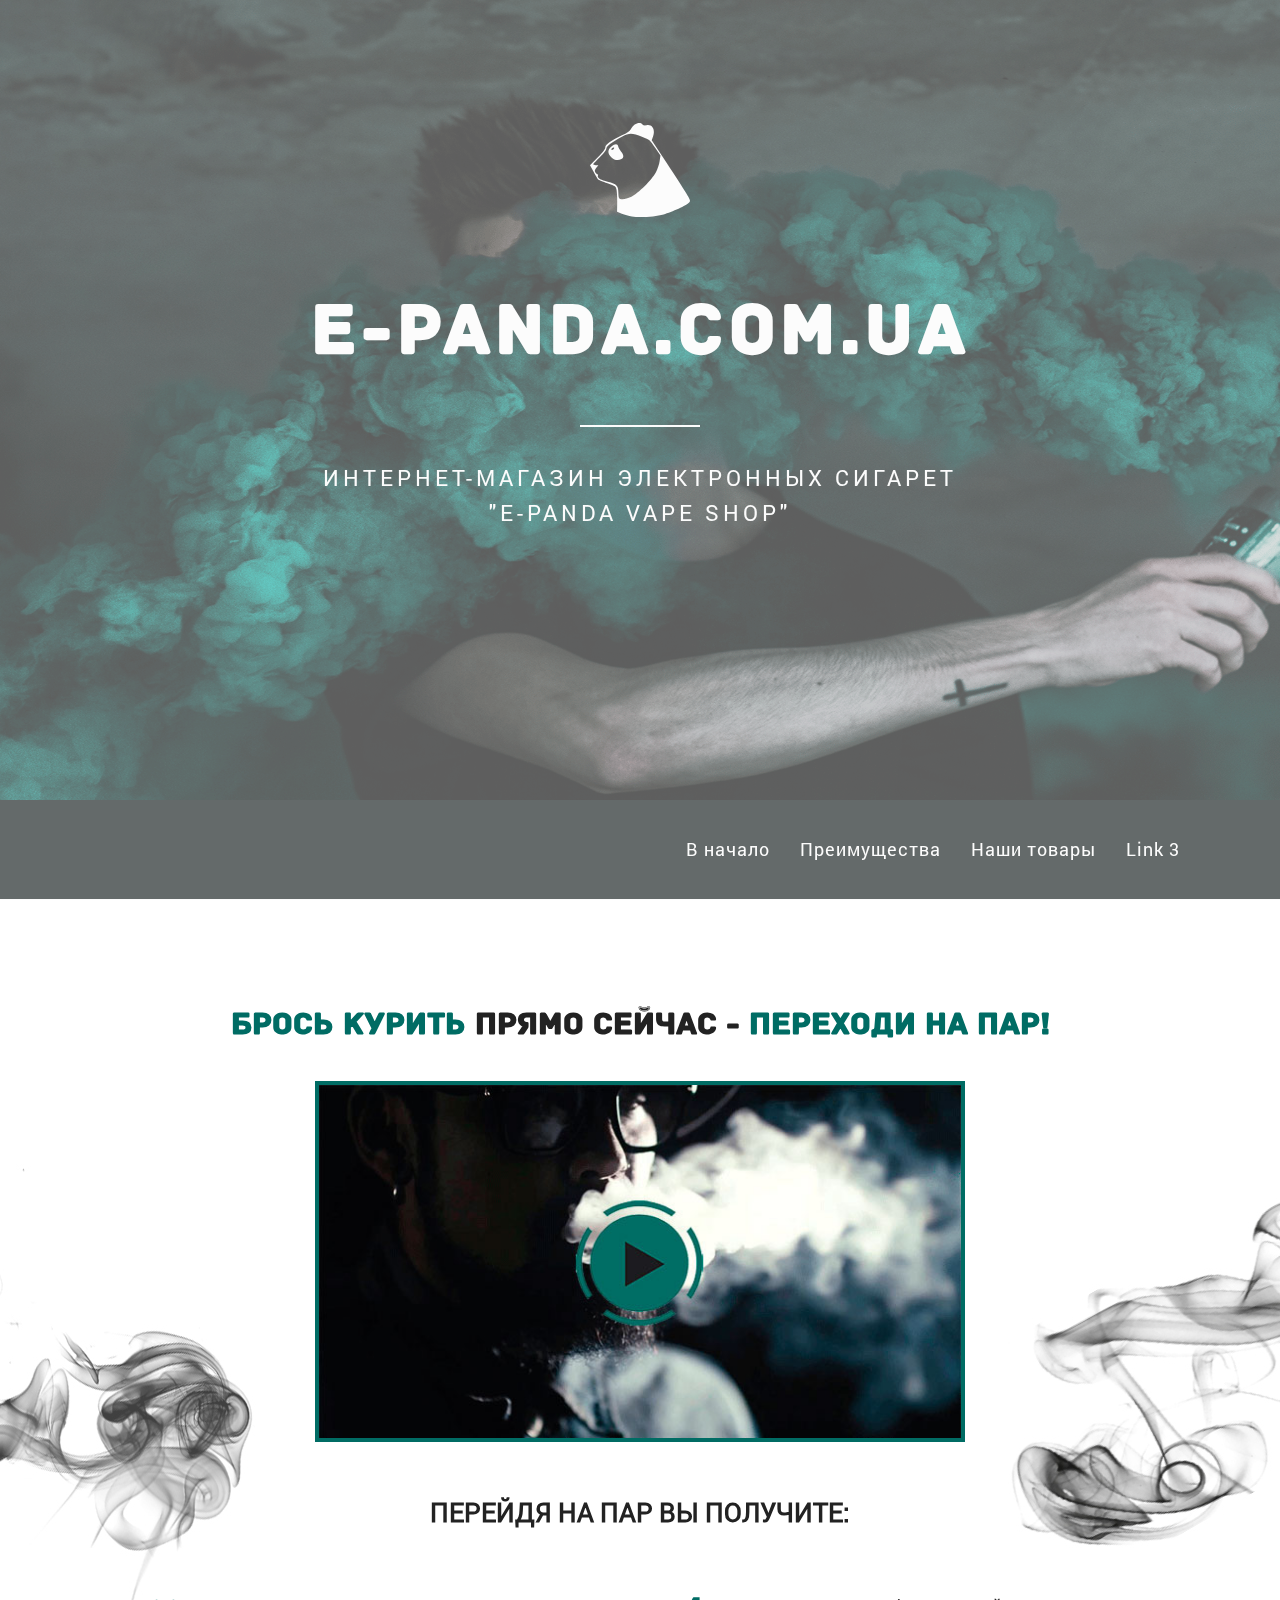
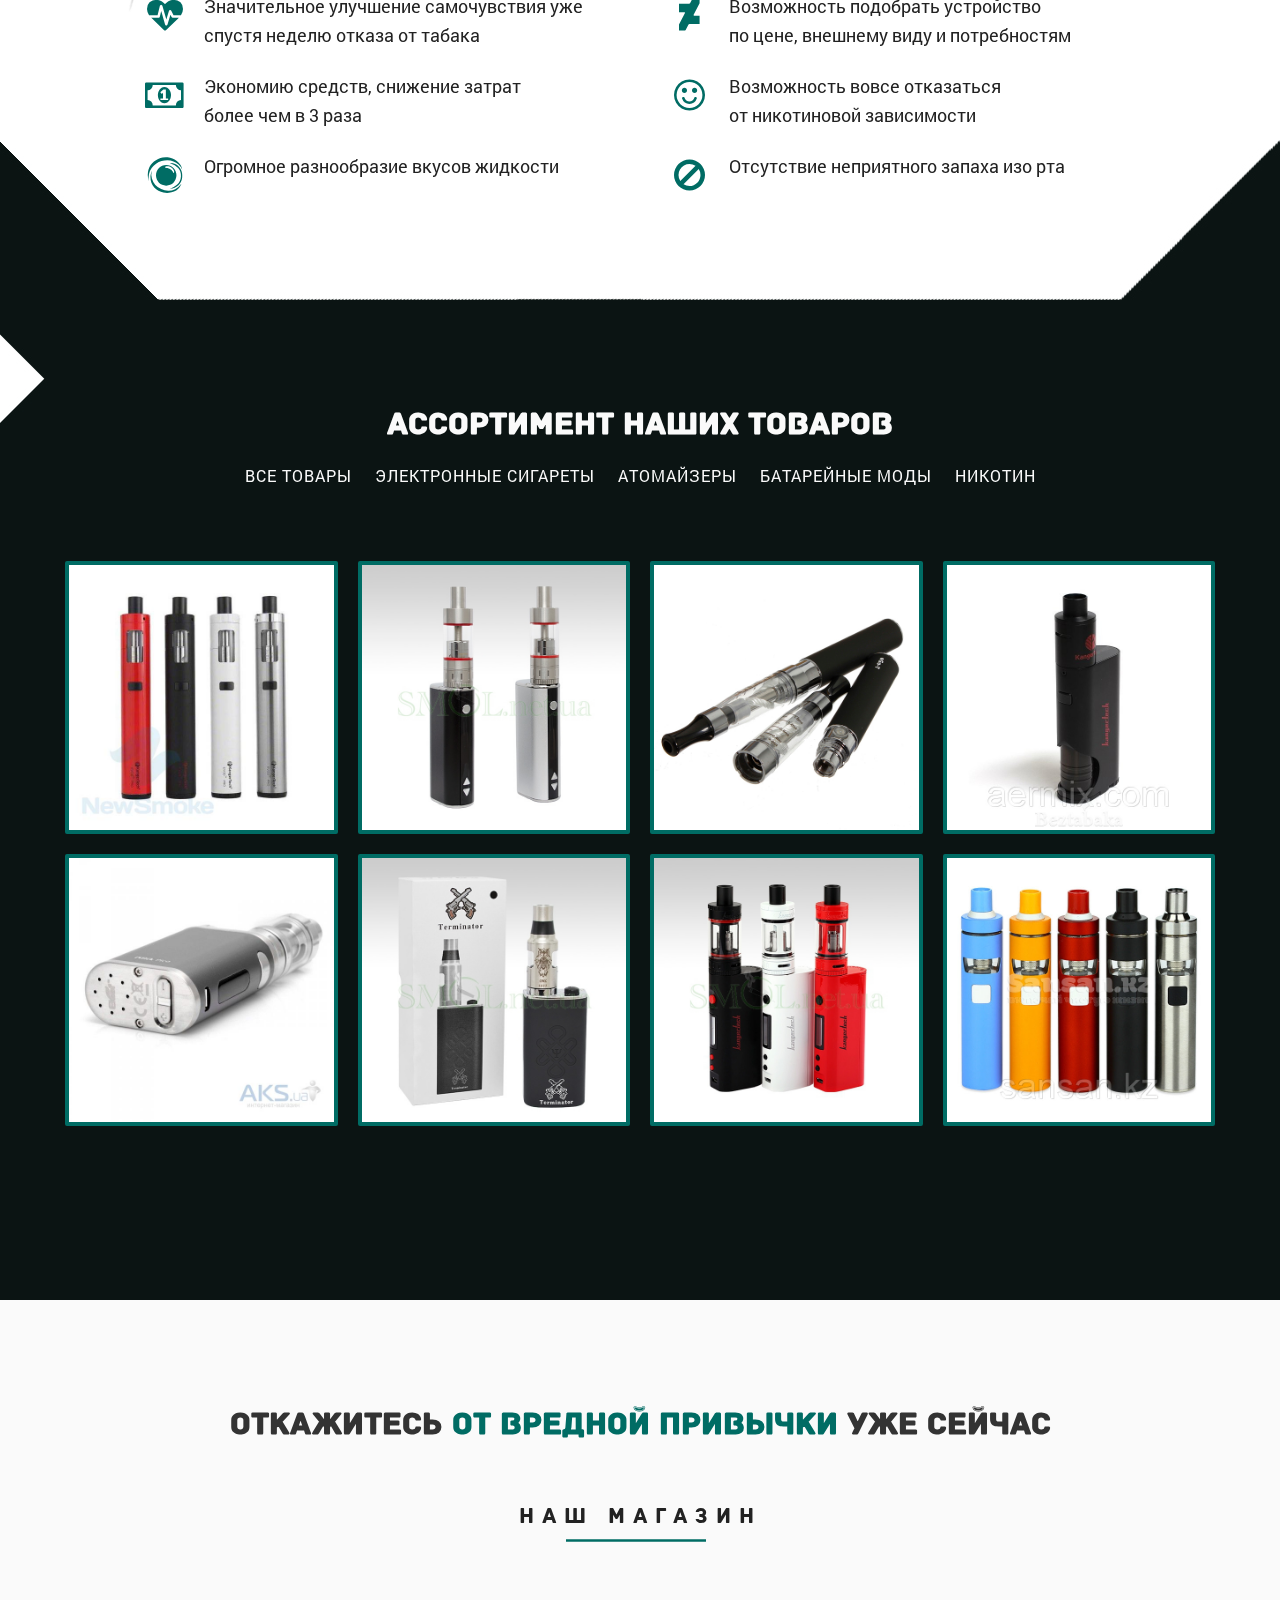
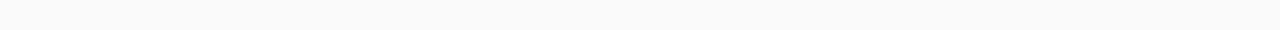
<file: e-panda/index.html>
<!DOCTYPE html>
<!--[if lt IE 7 ]><html class="ie ie6" lang="en"> <![endif]-->
<!--[if IE 7 ]><html class="ie ie7" lang="en"> <![endif]-->
<!--[if IE 8 ]><html class="ie ie8" lang="en"> <![endif]-->
<!--[if (gte IE 9)|!(IE)]><!--><html lang="ru"> <!--<![endif]-->

<head>

	<meta charset="utf-8">

	<title>Заголовок</title>
	<meta name="description" content="">

	<link rel="shortcut icon" href="img/favicon/favicon.ico" type="image/x-icon">
	<link rel="apple-touch-icon" href="img/favicon/apple-touch-icon.png">
	<link rel="apple-touch-icon" sizes="72x72" href="img/favicon/apple-touch-icon-72x72.png">
	<link rel="apple-touch-icon" sizes="114x114" href="img/favicon/apple-touch-icon-114x114.png">

	<meta http-equiv="X-UA-Compatible" content="IE=edge">
	<meta name="viewport" content="width=device-width, initial-scale=1, maximum-scale=1">

	<link rel="stylesheet" href="libs/bootstrap/css/bootstrap-grid.min.css">
	<link rel="stylesheet" href="libs/font-awesome/font-awesome.min.css">
	<link rel="stylesheet" href="libs/animate/animate.css">
	<link rel="stylesheet" href="libs/magnific-popup/magnific-popup.css" />
	<link rel="stylesheet" href="css/fonts.css">
	<link rel="stylesheet" href="css/main.css">
	<link rel="stylesheet" href="css/media.css">

	<script src="libs/modernizr/modernizr.js"></script>

</head>

<body>
	<!-- ///////////////////////////////////////-->





<header class="main_head" id="main_head" data-parallax="scroll" data-image-src="img/main_header.png" data-speed="0.5" data-natural-width="1920" data-natural-height="1080" >
	<div class="container">
		<div class="row">
			<div class="col-md-4"></div>
			<div class="col-md-4">
				<div class="logo_container">
					<svg
					xmlns="http://www.w3.org/2000/svg"
					viewBox="0 0 132.56499 124.77428"
					id="svg2"
					version="1.1">
					<path	id="path3684"d="m 55.39826,123.94368 c -3.77654,-0.68107 -9.71123,-2.35575 -13.188201,-3.72151 l -6.32177,-2.48322 0.14828,-11.8803 c 0.0816,-6.534174 -0.28376,-14.149306 -0.81179,-16.922513 -0.93892,-4.931088 -1.20629,-5.127355 -12.13359,-8.906845 C 16.945759,77.903733 11.45065,75.672721 10.879839,75.071487 10.30903,74.470252 7.62755,69.920149 4.921,64.960148 L 0,55.941966 10.13235,45.809611 c 6.845169,-6.845165 10.13236,-11.144151 10.13236,-13.251095 0,-3.773301 7.4053,-9.196279 22.063899,-16.157616 6.94672,-3.298985 10.64593,-5.92766 11.98456,-8.516294 3.649741,-7.05780267 11.711124,-10.2123696 15.237902,-5.962864 1.064509,1.282655 2.932209,1.679543 5.493284,1.167328 7.445057,-1.4890111 11.681221,5.578461 8.638029,14.411394 l -1.877392,5.449168 19.481818,29.51435 c 10.715,16.232893 22.36978,34.26562 25.89951,40.072734 5.96756,9.817854 6.26709,10.724784 4.27054,12.930954 -3.31552,3.6636 -22.73328,12.73824 -33.858823,15.82348 -11.445328,3.17392 -32.107106,4.47264 -42.199777,2.65253 z M 54.913389,97.880546 C 63.845586,93.722876 81.830039,75.795445 87.390272,65.506632 89.476,61.647139 91.680669,55.074389 92.289536,50.900519 l 1.107029,-7.588853 -6.817969,-10 C 78.699361,21.755096 79.185523,22.178129 69.616494,18.55204 55.54545,13.219956 52.1377,13.161754 42.90299,18.095784 28.80456,25.628459 21.67015,31.030293 21.63242,34.200849 c -0.0213,1.78634 -3.34257,6.065871 -8.70105,11.211342 -4.76666,4.57719 -8.66666,8.827058 -8.66666,9.444151 0,0.617095 1.54354,1.12199 3.4301,1.12199 h 3.43011 l -2.73409,3.475831 c -2.09818,2.667403 -2.41989,4.062917 -1.38319,6 0.74299,1.388293 1.99397,2.524169 2.7799595,2.524169 0.7859905,0 1.1053505,0.843627 0.7096805,1.874725 -1.16528,3.03666 3.1472,5.774979 12.9839,8.244454 11.98391,3.008526 14.11686,5.189755 14.11686,14.436375 0,4.53022 0.62123,7.472904 1.66667,7.894744 3.71009,1.49706 8.70585,0.68359 15.648679,-2.548084 z M 28.16214,45.41423 c -5.13199,-5.131994 -5.04346,-9.567861 0.28036,-14.047564 4.70882,-3.962211 8.21046,-3.977706 8.96885,-0.03969 0.28083,1.458245 1.93772,4.347389 3.68198,6.420321 3.84172,4.565627 4.06056,8.328 0.59236,10.184121 -4.5999,2.461792 -9.44672,1.559634 -13.52355,-2.51719 z m 3.79731,-11.85347 c 0.32478,-0.974334 -0.28478,-1.272316 -1.58333,-0.774015 -1.16128,0.445624 -2.11141,1.396032 -2.11141,2.112017 0,1.752523 3.03037,0.655114 3.69474,-1.338002 z"/>
				</svg>
				</div>
			</div>
			<div class="col-md-4"></div>
		</div>
		

		<div class="header_wrapper">
			<h1>e-panda.com.ua</h1>
			<p>Интернет-Магазин электронных сигарет<br>"e-PANDA VAPE SHOP"</p>
		</div>
	</div>
	<navbar class="main_navbar">
		<div class="navbar_wrap">
			<div class="container">
				<div class="col-lg-12">
					<ul>
						<li><a href="#main_head">В начало</a></li>
						<li><a href="#adantages">Преимущества</a></li>
						<li><a href="#goods">Наши товары</a></li>
						<li><a href="#goods">Link 3</a></li>
					</ul>
				</div>
			</div>	
		</div>
	</navbar>
</header>

<section class="advantages" id="adantages">
	<div class="section_wrap">
		<h2><span>Брось курить</span> прямо сейчас - <span>переходи на пар!</span></h2>
		<div class="container">
			<div class="col-md-12">
				<img id="video_placeholder" src="img/placeholder.jpg" data-video="https://www.youtube.com/embed/t9-IKTu3u8U?autoplay=1">
			</div>
			<div class="clearfix"></div>
			<h3>Перейдя на пар Вы получите:</h3>
			<div class="row">
				<div class="adv_ul_wrap">
				<div class="col-md-6 ul_left">
						<ul class="fa-ul">
							<li><i class="fa-li fa fa-heartbeat fa-2x" aria-hidden="true"></i>Значительное улучшение самочувствия уже<br>спустя неделю отказа от табака</li>
							<li><i class="fa-li fa fa-money fa-2x" aria-hidden="true"></i>Экономию средств, снижение затрат<br>более чем в 3 раза</li>
							<li><i class="fa-li fa fa-eercast fa-2x" aria-hidden="true"></i>Огромное разнообразие вкусов жидкости</li>
						</ul>
					</div>
					<div class="col-md-6 ul_right">
						<ul class="fa-ul">
							<li><i class="fa-li fa fa-deviantart fa-2x" aria-hidden="true"></i>Возможность подобрать устройство<br>по цене, внешнему виду и потребностям</li>
							<li><i class="fa-li fa fa-smile-o fa-2x" aria-hidden="true"></i>Возможность вовсе отказаться<br>от никотиновой зависимости</li>
							<li><i class="fa-li fa fa-ban fa-2x" aria-hidden="true"></i>Отсутствие неприятного запаха изо рта</li>
						</ul>
					</div>
				</div>
			</div>
		</div>			
	</div>
</section>

<section class="goods" id="goods">
	<div class="section_wrap">
		<h2>Ассортимент наших товаров</h2>

		<div class="section_content">
			<div class="container">
				<div class="row">
					<div class="filter_div controls">
						<ul>
							<li class="filter active" data-filter="all">Все товары</li>
							<li class="filter" data-filter=".category-1">Электронные сигареты</li>
							<li class="filter" data-filter=".category-2">Атомайзеры</li>
							<li class="filter" data-filter=".category-3">Батарейные моды</li>
							<li class="filter" data-filter=".category-4">Никотин</li>

						</ul>
					</div>
					<div id="goods_grid">





						<div class="mix col-md-3 col-sm-6 col-xs-12 goods_item category-1">
						<img src="img/goods-images/1.jpg" alt="Alt" />
							<div class="port_item_cont">
								<h3>Название товара</h3>
								<p>Описание товара</p>
								<a href="#" class="popup_content">Посмотреть</a>
							</div>
							<div class="hidden">
								<div class="podrt_descr">
									<div class="modal-box-content">
										<button class="mfp-close" type="button" title="Закрыть (Esc)">×</button>
										<h3>Название товара</h3>
										<p>Lorem ipsum dolor sit amet, consectetur adipisicing elit. Earum cupiditate, dignissimos quo. Dolore, omnis totam quibusdam voluptatibus cum, nulla dolores sunt iste? Sunt nam illum, animi magni veniam adipisci non.</p>
										<img src="img/goods-images/1.jpg" alt="Alt" />
									</div>
								</div>
							</div>
						</div>
						<div class="mix col-md-3 col-sm-6 col-xs-12 goods_item category-3">
							<img src="img/goods-images/2.jpg" alt="Alt" />
							<div class="port_item_cont">
								<h3>Название товара</h3>
								<p>Описание товара</p>
								<a href="#" class="popup_content">Посмотреть</a>
							</div>
							<div class="hidden">
								<div class="podrt_descr">
									<div class="modal-box-content">
										<button class="mfp-close" type="button" title="Закрыть (Esc)">×</button>
										<h3>Название товара</h3>
										<p>Lorem ipsum dolor sit amet, consectetur adipisicing elit. Earum cupiditate, dignissimos quo. Dolore, omnis totam quibusdam voluptatibus cum, nulla dolores sunt iste? Sunt nam illum, animi magni veniam adipisci non.</p>
										<img src="img/goods-images/2.jpg" alt="Alt" />
									</div>
								</div>
							</div>
						</div>
						<div class="mix col-md-3 col-sm-6 col-xs-12 goods_item category-2">
							<img src="img/goods-images/3.jpg" alt="Alt" />
							<div class="port_item_cont">
								<h3>Название товара</h3>
								<p>Описание товара</p>
								<a href="#" class="popup_content">Посмотреть</a>
							</div>
							<div class="hidden">
								<div class="podrt_descr">
									<div class="modal-box-content">
										<button class="mfp-close" type="button" title="Закрыть (Esc)">×</button>
										<h3>Название товара</h3>
										<p>Lorem ipsum dolor sit amet, consectetur adipisicing elit. Earum cupiditate, dignissimos quo. Dolore, omnis totam quibusdam voluptatibus cum, nulla dolores sunt iste? Sunt nam illum, animi magni veniam adipisci non.</p>
										<img src="img/goods-images/3.jpg" alt="Alt" />
									</div>
								</div>
							</div>
						</div>
						<div class="mix col-md-3 col-sm-6 col-xs-12 goods_item category-4">
							<img src="img/goods-images/4.jpg" alt="Alt" />
							<div class="port_item_cont">
								<h3>Название товара</h3>
								<p>Описание товара</p>
								<a href="#" class="popup_content">Посмотреть</a>
							</div>
							<div class="hidden">
								<div class="podrt_descr">
									<div class="modal-box-content">
										<button class="mfp-close" type="button" title="Закрыть (Esc)">×</button>
										<h3>Название товара</h3>
										<p>Lorem ipsum dolor sit amet, consectetur adipisicing elit. Earum cupiditate, dignissimos quo. Dolore, omnis totam quibusdam voluptatibus cum, nulla dolores sunt iste? Sunt nam illum, animi magni veniam adipisci non.</p>
										<img src="img/goods-images/4.jpg" alt="Alt" />
									</div>
								</div>
							</div>
						</div>
						<div class="mix col-md-3 col-sm-6 col-xs-12 goods_item category-2">
							<img src="img/goods-images/5.jpg" alt="Alt" />
							<div class="port_item_cont">
								<h3>Название товара</h3>
								<p>Описание товара</p>
								<a href="#" class="popup_content">Посмотреть</a>
							</div>
							<div class="hidden">
								<div class="podrt_descr">
									<div class="modal-box-content">
										<button class="mfp-close" type="button" title="Закрыть (Esc)">×</button>
										<h3>Название товара</h3>
										<p>Lorem ipsum dolor sit amet, consectetur adipisicing elit. Earum cupiditate, dignissimos quo. Dolore, omnis totam quibusdam voluptatibus cum, nulla dolores sunt iste? Sunt nam illum, animi magni veniam adipisci non.</p>
										<img src="img/goods-images/5.jpg" alt="Alt" />
									</div>
								</div>
							</div>
						</div>
						<div class="mix col-md-3 col-sm-6 col-xs-12 goods_item category-3">
							<img src="img/goods-images/6.jpg" alt="Alt" />
							<div class="port_item_cont">
								<h3>Название товара</h3>
								<p>Описание товара</p>
								<a href="#" class="popup_content">Посмотреть</a>
							</div>
							<div class="hidden">
								<div class="podrt_descr">
									<div class="modal-box-content">
										<button class="mfp-close" type="button" title="Закрыть (Esc)">×</button>
										<h3>Название товара</h3>
										<p>Lorem ipsum dolor sit amet, consectetur adipisicing elit. Earum cupiditate, dignissimos quo. Dolore, omnis totam quibusdam voluptatibus cum, nulla dolores sunt iste? Sunt nam illum, animi magni veniam adipisci non.</p>
										<img src="img/goods-images/6.jpg" alt="Alt" />
									</div>
								</div>
							</div>
						</div>
						<div class="mix col-md-3 col-sm-6 col-xs-12 goods_item category-2">
							<img src="img/goods-images/7.jpg" alt="Alt" />
							<div class="port_item_cont">
								<h3>Название товара</h3>
								<p>Описание товара</p>
								<a href="#" class="popup_content">Посмотреть</a>
							</div>
							<div class="hidden">
								<div class="podrt_descr">
									<div class="modal-box-content">
										<button class="mfp-close" type="button" title="Закрыть (Esc)">×</button>
										<h3>Название товара</h3>
										<p>Lorem ipsum dolor sit amet, consectetur adipisicing elit. Earum cupiditate, dignissimos quo. Dolore, omnis totam quibusdam voluptatibus cum, nulla dolores sunt iste? Sunt nam illum, animi magni veniam adipisci non.</p>
										<img src="img/goods-images/7.jpg" alt="Alt" />
									</div>
								</div>
							</div>
						</div>
						<div class="mix col-md-3 col-sm-6 col-xs-12 goods_item category-1">
							<img src="img/goods-images/8.jpg" alt="Alt" />
							<div class="port_item_cont">
								<h3>Название товара</h3>
								<p>Описание товара</p>
								<a href="#" class="popup_content">Посмотреть</a>
							</div>
							<div class="hidden">
								<div class="podrt_descr">
									<div class="modal-box-content">
										<button class="mfp-close" type="button" title="Закрыть (Esc)">×</button>
										<h3>Название товара</h3>
										<p>Lorem ipsum dolor sit amet, consectetur adipisicing elit. Earum cupiditate, dignissimos quo. Dolore, omnis totam quibusdam voluptatibus cum, nulla dolores sunt iste? Sunt nam illum, animi magni veniam adipisci non.</p>
										<img src="img/goods-images/8.jpg" alt="Alt" />
									</div>
								</div>
							</div>
						</div>





					</div>
				</div>
			</div>
		</div>
	</div>
</section>

<section class="shop">
	<div class="section_wrap">
		<h2>Откажитесь <span>от вредной привычки</span> уже сейчас</h2>
		<div class="svg-wrapper">
		  <svg height="60" width="320" xmlns="http://www.w3.org/2000/svg">
		    <rect class="shape" height="60" width="320" />
		    <div class="text">Наш магазин</div>
		  </svg>
		</div>
	</div>
</section>

<!-- <section data-parallax="scroll" data-image-src="img/paral.jpg" data-speed="0.7" data-natural-width="1920" data-natural-height="1000" >
</section> -->

<footer class="main_footer"></footer>





<!-- ///////////////////////////////////////-->
<div class="hidden"></div>
<div class="loader">
	<div class="loader_inner"></div>
</div>

	<!--[if lt IE 9]>
	<script src="libs/html5shiv/es5-shim.min.js"></script>
	<script src="libs/html5shiv/html5shiv.min.js"></script>
	<script src="libs/html5shiv/html5shiv-printshiv.min.js"></script>
	<script src="libs/respond/respond.min.js"></script>
	<![endif]-->
	
	<script src="libs/jquery/jquery-1.11.2.min.js"></script>
	<script src="libs/parallax/parallax.min.js"></script>
	<script src="libs/sticky/jquery.sticky.js"></script>
	<script src="libs/magnific-popup/jquery.magnific-popup.min.js"></script>
	<script src="libs/mixitup/mixitup.min.js"></script>
	<script src="libs/scroll2id/PageScroll2id.min.js"></script>
	<script src="libs/waypoints/waypoints.min.js"></script>
	<script src="libs/animate/animate-css.js"></script>
	<script src="libs/plugins-scroll/plugins-scroll.js"></script>
	
	<script src="js/common.js"></script>
	
</body>
</html>
</file>
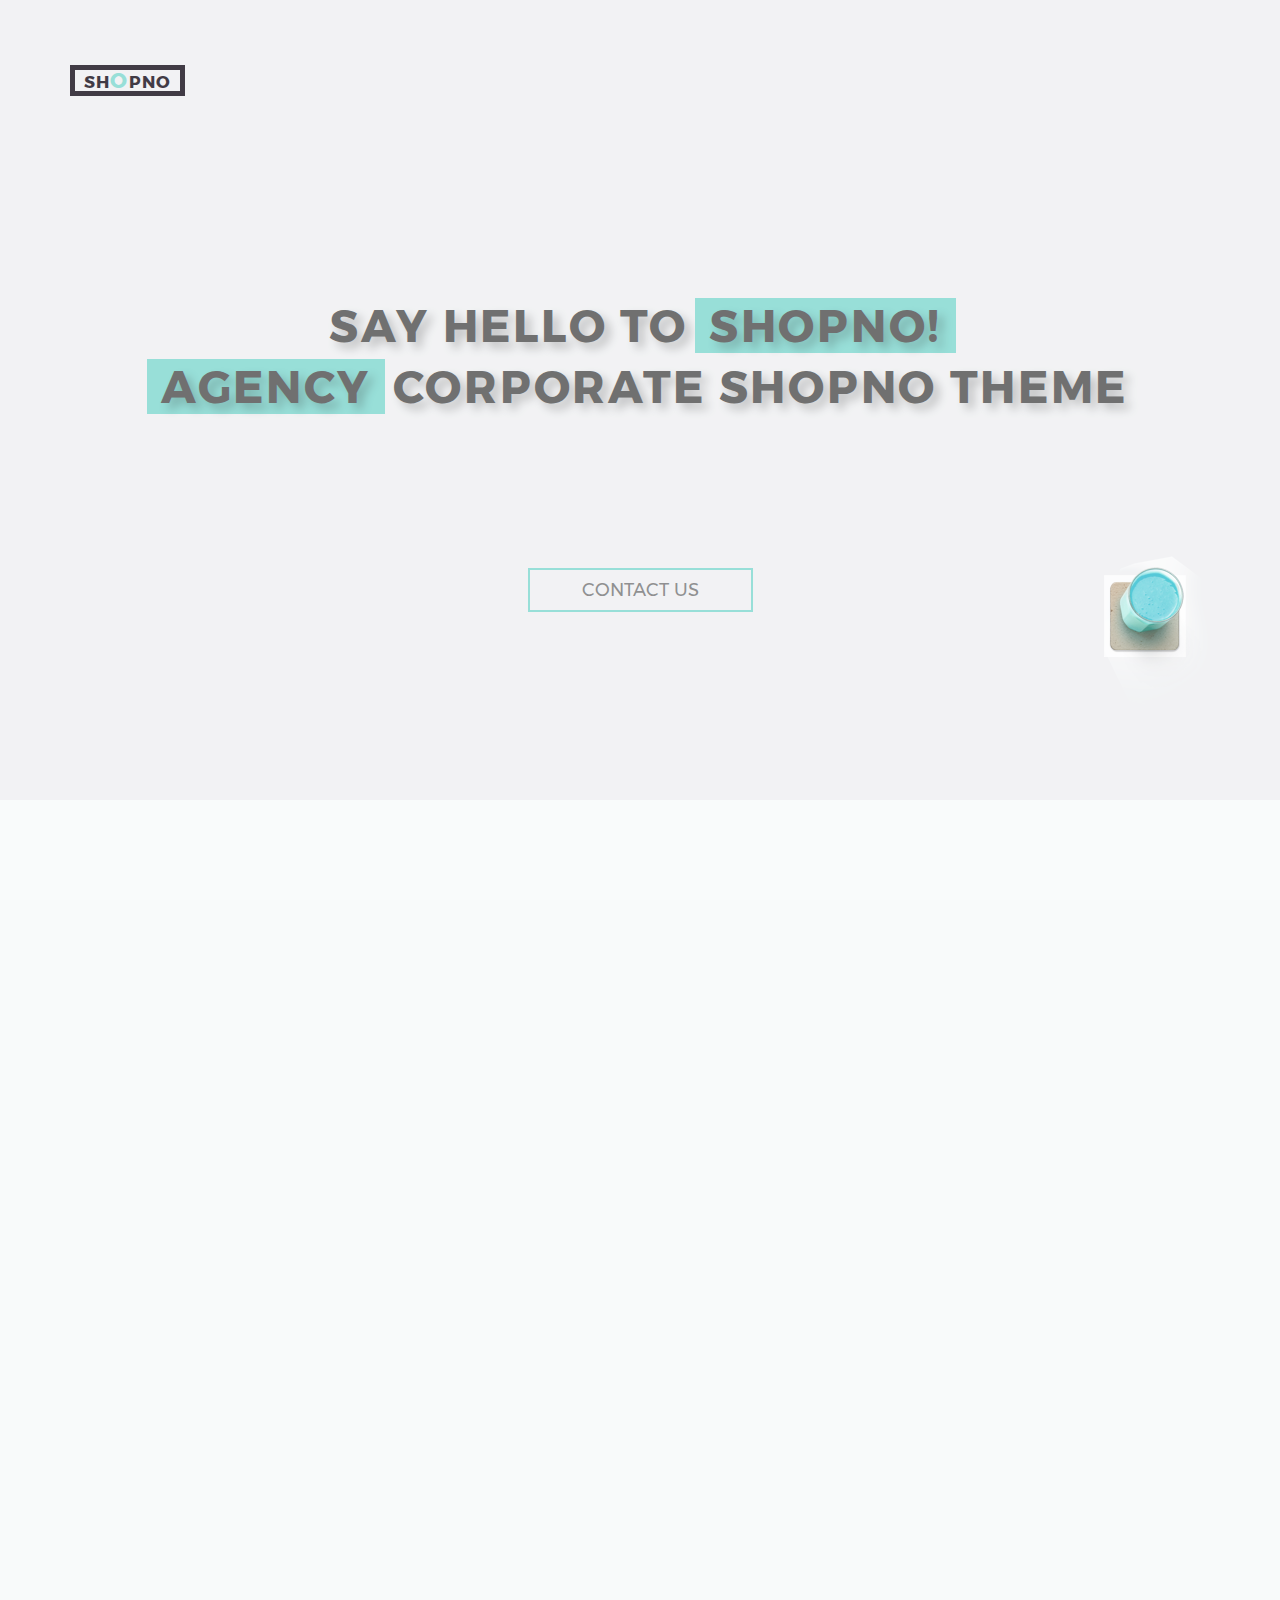
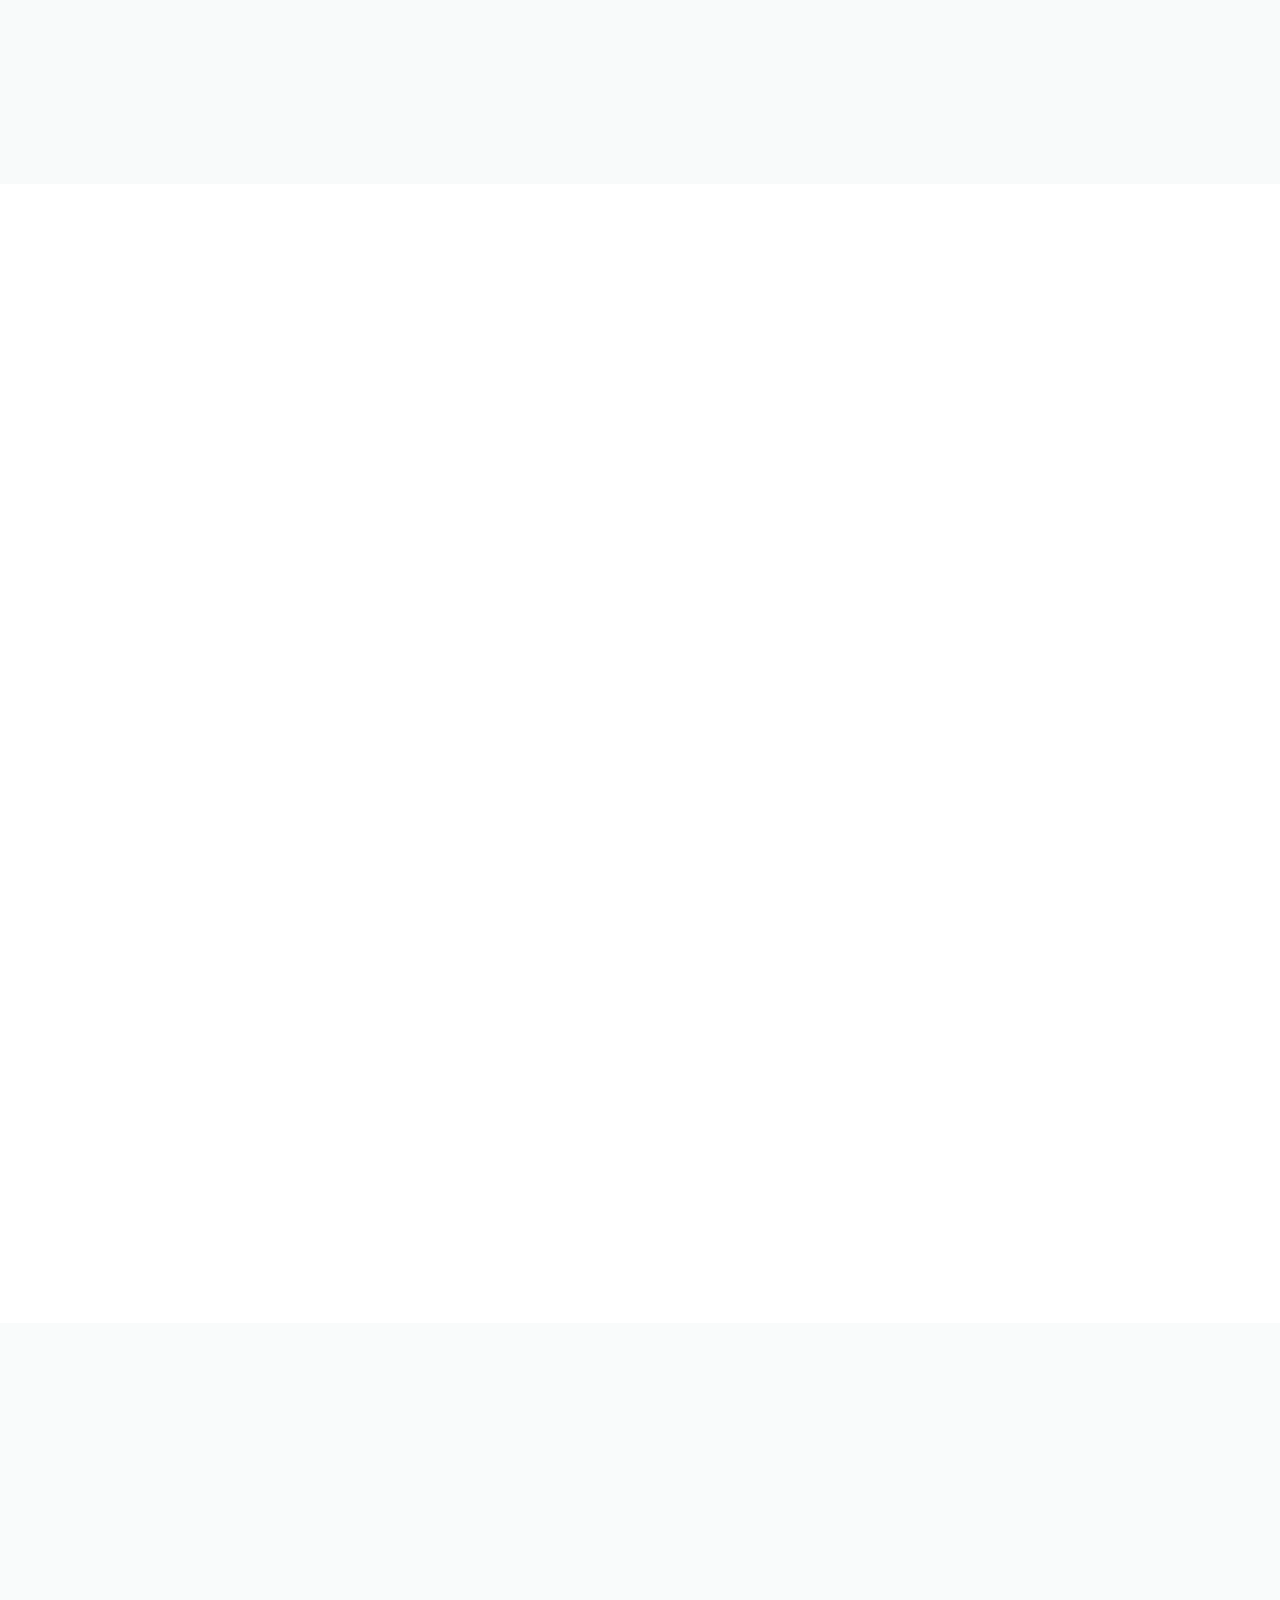
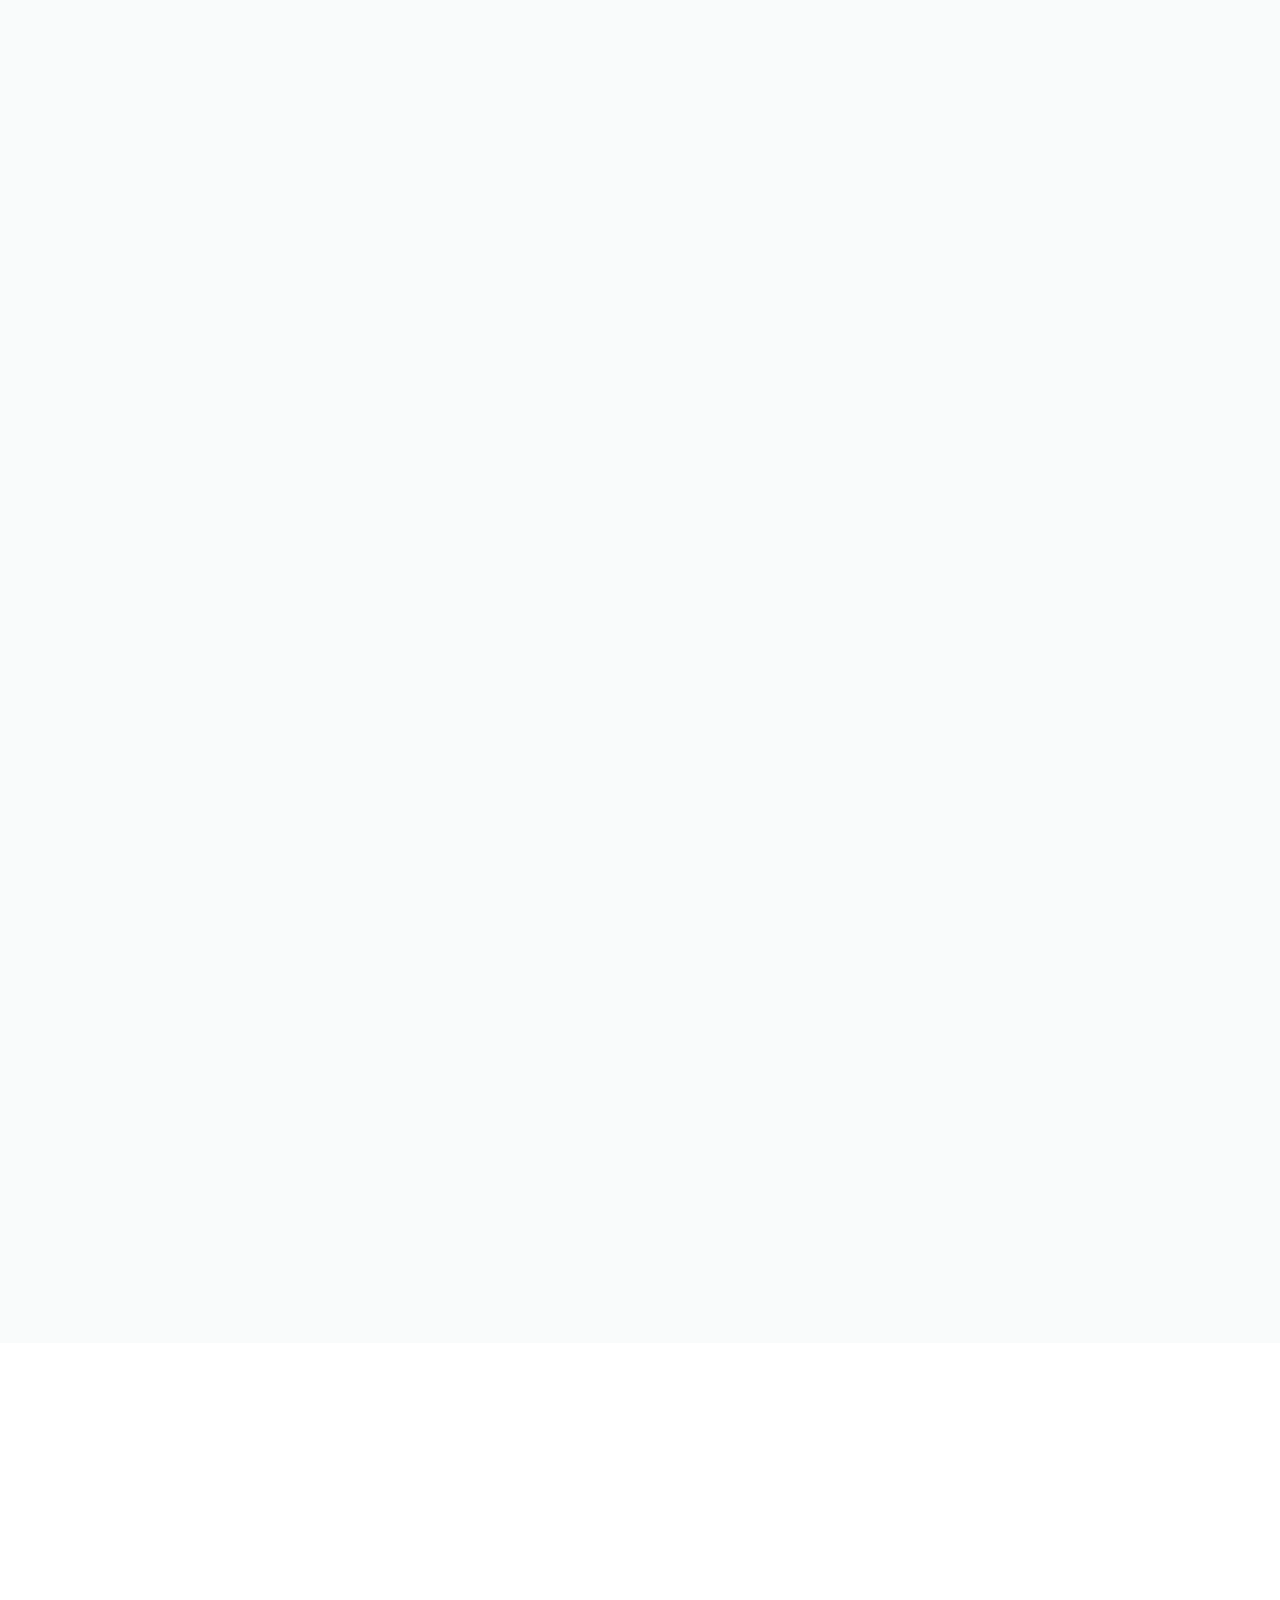
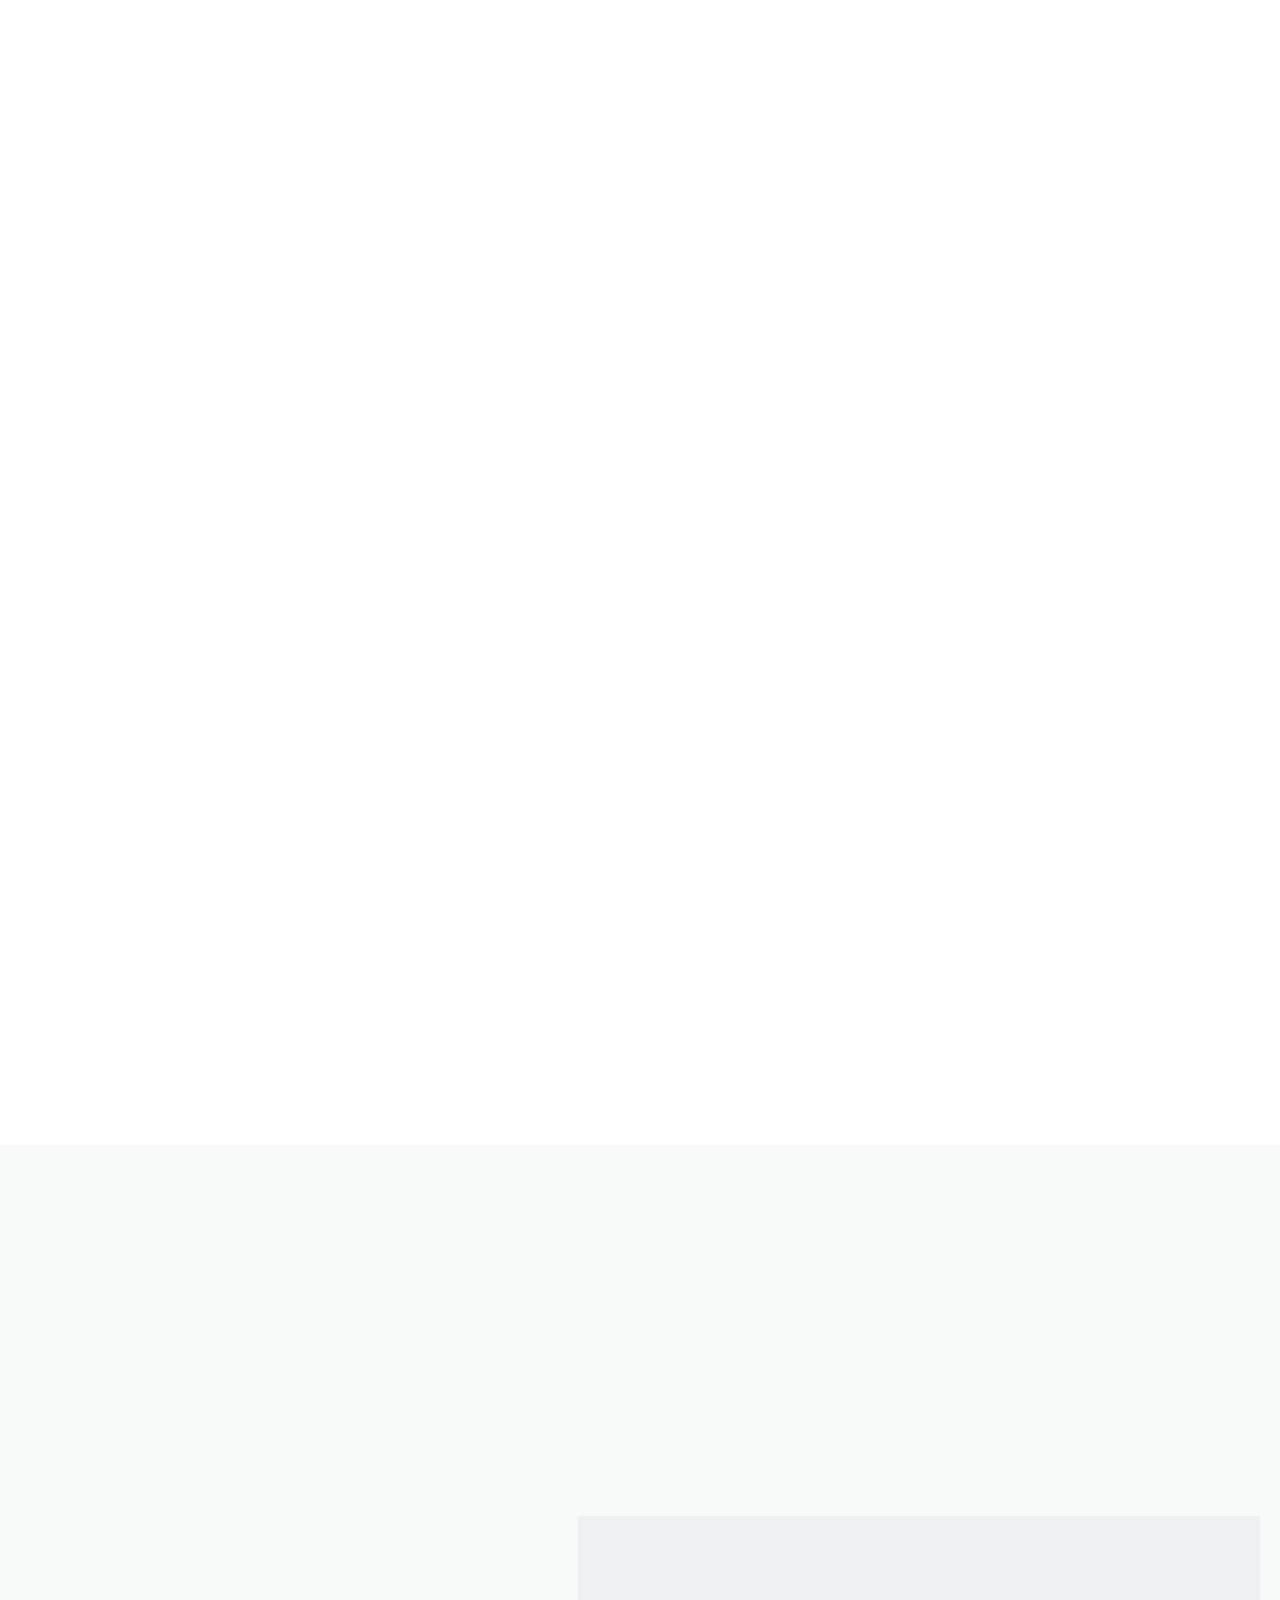
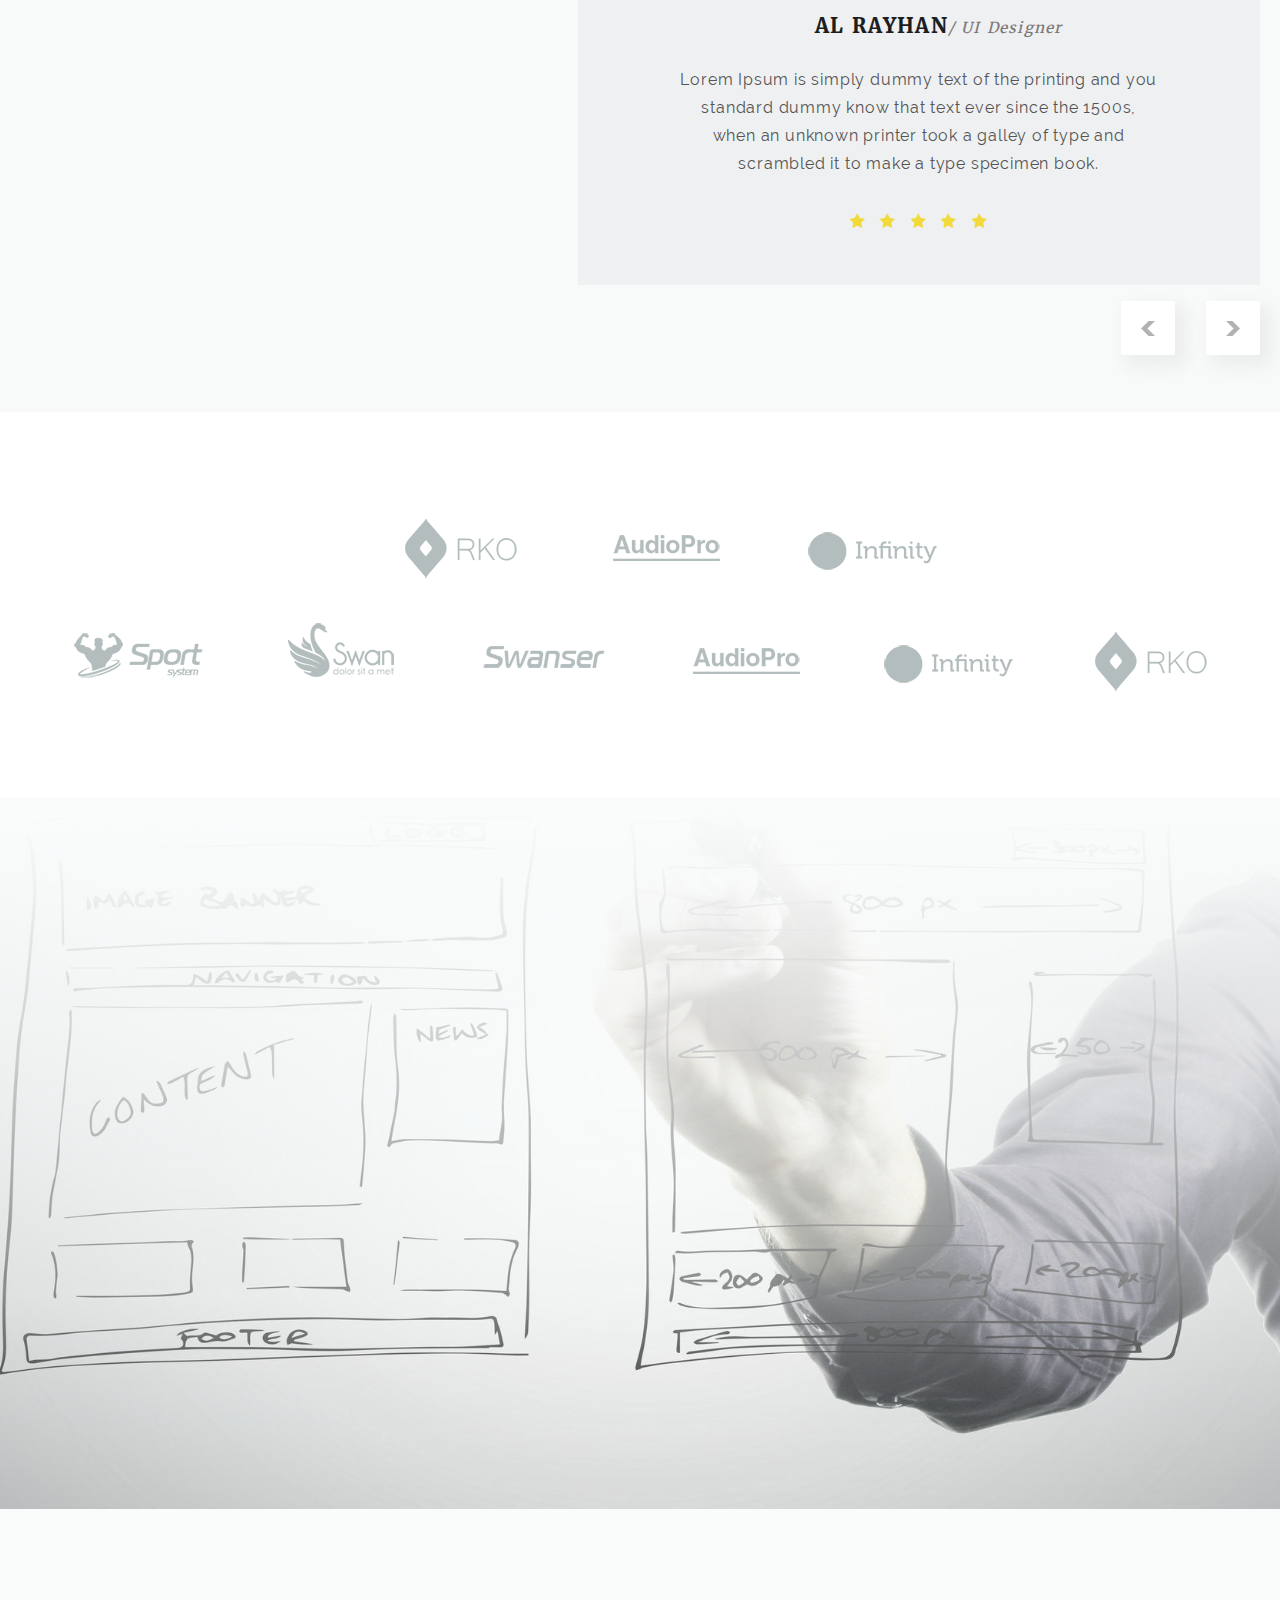
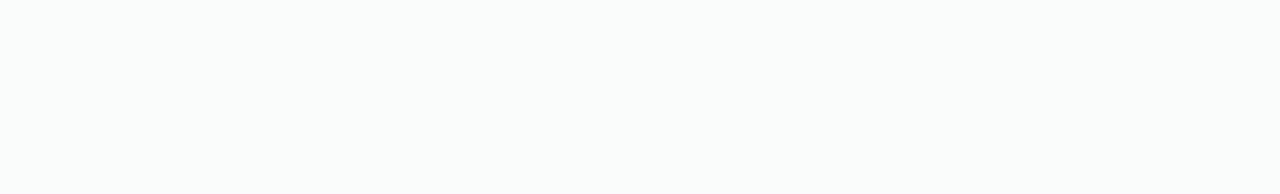
<file: Shopno/index.html>
<!DOCTYPE html>
<!--[if lt IE 7 ]><html class="ie ie6" lang="en"> <![endif]-->
<!--[if IE 7 ]><html class="ie ie7" lang="en"> <![endif]-->
<!--[if IE 8 ]><html class="ie ie8" lang="en"> <![endif]-->
<!--[if (gte IE 9)|!(IE)]><!--><html lang="ru"> <!--<![endif]-->

<head>

	<meta charset="utf-8">

	<title>Shopno</title>
	<meta name="description" content="">

	<link rel="shortcut icon" href="img/favicon/favicon.ico" type="image/x-icon">
	<link rel="apple-touch-icon" href="img/favicon/apple-touch-icon.png">
	<link rel="apple-touch-icon" sizes="72x72" href="img/favicon/apple-touch-icon-72x72.png">
	<link rel="apple-touch-icon" sizes="114x114" href="img/favicon/apple-touch-icon-114x114.png">

	<meta http-equiv="X-UA-Compatible" content="IE=edge">
	<meta name="viewport" content="width=device-width, initial-scale=1, maximum-scale=1">

	<link rel="stylesheet" href="libs/bootstrap/css/bootstrap-grid.min.css">
	<link rel="stylesheet" href="libs/animate/animate.css">
	<link rel="stylesheet" href="libs/owl/owl.carousel.min.css">
	<link rel="stylesheet" href="libs/owl/owl.theme.default.min.css">
	<link rel="stylesheet" href="libs/font-awesome/css/font-awesome.min.css">

	<link rel="stylesheet" href="css/fonts.css">
	<link rel="stylesheet" href="css/main.css">
	<link rel="stylesheet" href="css/media.css">

	<script src="libs/modernizr/modernizr.js"></script>

</head>

<body>

	<!-- Здесь пишем код -->



	<header class="main_header">
		<div class="header_wrap">
			<div class="container">
				<div class="logo_wrap">    
					<div class="row">       
							<div class="col-md-12">
								<h4>sh<span>o</span>pno</h4>
							</div>
					</div>
				</div>   
				<div class="header_text">
					<div class="row">
						<div class="col-md-12">
							<h1>Say Hello to <span>SHOPNO!</span></h1>
							<h1><span>Agency</span> CORPORATE SHOPNO Theme</h1>
						</div>
					</div>
				</div>   
				<div class="button_wrap">
					<div class="row">
						<div class="col-md-12">
							<a class="button" href="#">Contact us</a>
						</div>
					</div>
				</div>
				<div class="cup_wrap">
					<div class="row">
						<div class="col-md-12">
							<div class="cup blue_cup"></div>
						</div>
					</div>
				</div>         
			</div>
		</div>
	</header>
	
	<section class="s_about">
		<div class="s_about_wrap">
			<div class="s_about_header">
				<h2>About us</h2>
				<h3>Lorem ipsum dolor sit amet event landing template</h3>
			</div>
			<div class="content_wrap">
				<div class="container">
					<div class="row">
						<div class="top_slider_wrap col-md-6 col-sm-8 col-sm-offset-2 col-md-offset-0 col-xs-8 col-xs-offset-2">
							<div class="slider">
								<div class="owl-carousel">
								  <div class="slide_wrap"><img src="img/slider_img/1.jpg" alt="Alt"></div>
								  <div class="slide_wrap"><img src="img/slider_img/1.jpg" alt="Alt"></div>
								  <div class="slide_wrap"><img src="img/slider_img/1.jpg" alt="Alt"></div>
								  <div class="slide_wrap"><img src="img/slider_img/1.jpg" alt="Alt"></div>
								</div>
								<div class="rectangle hidden-xs hidden-sm hidden-md"></div>
							</div>
						</div>
						<div class="col-md-6 col-sm-12 col-xs-12">
							<div class="slider_text">
								<h4>We Actually Do amazing works</h4>
								<p>A visual approach is an approach to a runway at an airport 
								conducted under instrument flight rules. The pilot must at all times have either the airport or the preceding aircraft in approach correct sight. conducted under instrument flight rules. The pilot must at all times.</p>
								<p>Preceding aircraft in approach correct sight. conducted under instrument flight rules.</p>
								<h4>why we are the great?</h4>
								<p>A visual approach is an approach to a runway at an airport 
								conducted under instrument flight rules.
								The preceding aircraft in approach correct sight.</p>
							</div>
						</div>
					</div>
				</div>
			</div>
		</div>
	</section>
	
	<section class="s_works">
		<div class="s_works_wrap">
			<div class="s_works_header">
				<h2>Featured works</h2>
				<h3>Lorem ipsum dolor sit amet event landing template</h3>
			</div>
			<div class="content_wrap">
				<div class="container">
					<div class="row">
						<div class="col-md-4 col-sm-4 col-xs-8  col-md-offset-0 col-sm-offset-0 col-xs-offset-2">
							<img src="img/works_img/1.jpg" alt="Alt">
						</div>
						<div class="col-md-4 col-sm-4 col-xs-8  col-md-offset-0 col-sm-offset-0 col-xs-offset-2">
							<img src="img/works_img/2.jpg" alt="Alt">
						</div>
						<div class="col-md-4 col-sm-4 col-xs-8  col-md-offset-0 col-sm-offset-0 col-xs-offset-2">
							<img src="img/works_img/3.jpg" alt="Alt">
						</div>
					</div>
					<div class="row">
						<div class="col-md-4 col-sm-4 col-xs-8  col-md-offset-0 col-sm-offset-0 col-xs-offset-2">
							<img src="img/works_img/4.jpg" alt="Alt">
						</div>
						<div class="col-md-4 col-sm-4 col-xs-8  col-md-offset-0 col-sm-offset-0 col-xs-offset-2">
							<img src="img/works_img/5.jpg" alt="Alt">
						</div>
						<div class="col-md-4 col-sm-4 col-xs-8  col-md-offset-0 col-sm-offset-0 col-xs-offset-2">
							<img src="img/works_img/6.jpg" alt="Alt">
						</div>
					</div>
				</div>
			</div>
		</div>
	</section>

	<section class="s_services">
		<div class="s_services_wrap">
			<div class="s_services_header">
				<h2>Our services</h2>
				<h3>Lorem ipsum dolor sit amet event landing template</h3>
			</div>
			<div class="content_wrap">
				<div class="container">
					<div class="row">
						<div class="col-md-7">
							<div class="img_wrap">
								<h4>Designing is The CooL LOVE FOR.</h4>
								<p>Our most popular service is our Virtual Receptionist. We know that sometimes it’s something and you middle most this job was posted less than five minutes ago, and we think it’s a good match for you. If you submit a proposal now, you’ll be one of the first candidates. You may even catch the client while they’re still online.</p>
							</div>
						</div>
						<div class="col-md-5">
							<div class="img_wrap">
								<h4>cool psd Design</h4>
								<p>Our most popular service is our we know that sometimes it’s something and you middle most.</p>
								<p><a href="#">Know More &ensp;<i class="fa fa-long-arrow-right" aria-hidden="true"></i></a></p>
							</div>
						</div>
					</div>
					<div class="row">
						<div class="col-md-5">
							<div class="img_wrap">
								<h4>cool psd Design</h4>
								<p>Our most popular service is our new virtual Receptionist you middle most.</p>
								<p><a href="#">Know More &ensp;<i class="fa fa-long-arrow-right" aria-hidden="true"></i></a></p>
							</div>
						</div>
						<div class="col-md-7">
							<div class="img_wrap">
								<h4>Designing is The Cool FOR</h4>
								<p>Our most popular service is our Virtual Receptionist. We know that sometimes it’s something and you middle most.</p>
								<p><a href="#">Know More &ensp;<i class="fa fa-long-arrow-right" aria-hidden="true"></i></a></p>
							</div>
						</div>
					</div>
					<div class="row">
						<div class="col-md-7">
							<div class="img_wrap">
								<h4>Designing is The Cool</h4>
								<p>Our most popular service is our Virtual Receptionist.<br>We know that.</p>
								<p><a href="#">Know More &ensp;<i class="fa fa-long-arrow-right" aria-hidden="true"></i></a></p>
							</div>
						</div>
						<div class="col-md-5">
							<div class="img_wrap">
								<h4>PSD TO HTML KORI</h4>
								<p>We know that sometimes it’s something and you middle most.</p>
								<p><a href="#">Know More &ensp;<i class="fa fa-long-arrow-right" aria-hidden="true"></i></a></p>
							</div>
						</div>
					</div>
				</div>
			</div>
		</div>
	</section>

	<section class="s_team">
		<div class="s_team_wrap">
			<div class="s_team_header">
				<h2>small team</h2>
				<h3>Lorem ipsum dolor sit amet event landing template</h3>
			</div>
			<div class="content_wrap">
				<div class="container">
					<div class="row">
						<div class="col-md-4 col-sm-4 col-xs-8  col-md-offset-0 col-sm-offset-0 col-xs-offset-2">
							<div class="img_wrap">
								<img src="img/team_img/1.jpg" alt="Alt">
								<div class="img_descr">
									<h4>AL RAYHAN <span>/ UI Designer</span></h4>
									<p>Lorem Ipsum is not simply is  an action designer random text It has roots in a piece. </p>
									<p>
										<i class="fa fa-facebook" aria-hidden="true"></i>&ensp;
										<i class="fa fa-twitter" aria-hidden="true"></i>&ensp;
										<i class="fa fa-vk" aria-hidden="true"></i>&ensp;
										<i class="fa fa-envelope-o" aria-hidden="true"></i>
									</p>
								</div>
							</div>
						</div>
						<div class="col-md-4 col-sm-4 col-xs-8  col-md-offset-0 col-sm-offset-0 col-xs-offset-2">
							<div class="img_wrap">
								<img src="img/team_img/2.jpg" alt="Alt">
								<div class="img_descr">
									<h4>AL RAYHAN <span>/ UI Designer</span></h4>
									<p>Lorem Ipsum is not simply is  an action designer random text It has roots in a piece. </p>
									<p>
										<i class="fa fa-facebook" aria-hidden="true"></i>&ensp;
										<i class="fa fa-twitter" aria-hidden="true"></i>&ensp;
										<i class="fa fa-vk" aria-hidden="true"></i>&ensp;
										<i class="fa fa-envelope-o" aria-hidden="true"></i>
									</p>
								</div>
							</div>
						</div>
						<div class="col-md-4 col-sm-4 col-xs-8  col-md-offset-0 col-sm-offset-0 col-xs-offset-2">
							<div class="img_wrap">
								<img src="img/team_img/3.jpg" alt="Alt">
								<div class="img_descr">
									<h4>AL RAYHAN <span>/ UI Designer</span></h4>
									<p>Lorem Ipsum is not simply is  an action designer random text It has roots in a piece. </p>
									<p>
										<i class="fa fa-facebook" aria-hidden="true"></i>&ensp;
										<i class="fa fa-twitter" aria-hidden="true"></i>&ensp;
										<i class="fa fa-vk" aria-hidden="true"></i>&ensp;
										<i class="fa fa-envelope-o" aria-hidden="true"></i>
									</p>
								</div>
							</div>
						</div>
					</div>
					<div class="row">
						<div class="col-md-4 col-sm-4 col-xs-8  col-md-offset-0 col-sm-offset-0 col-xs-offset-2">
							<div class="img_wrap">
								<img src="img/team_img/4.jpg" alt="Alt">
								<div class="img_descr">
									<h4>AL RAYHAN <span>/ UI Designer</span></h4>
									<p>Lorem Ipsum is not simply is  an action designer random text It has roots in a piece. </p>
									<p>
										<i class="fa fa-facebook" aria-hidden="true"></i>&ensp;
										<i class="fa fa-twitter" aria-hidden="true"></i>&ensp;
										<i class="fa fa-vk" aria-hidden="true"></i>&ensp;
										<i class="fa fa-envelope-o" aria-hidden="true"></i>
									</p>
								</div>
							</div>
						</div>
						<div class="col-md-4 col-sm-4 col-xs-8  col-md-offset-0 col-sm-offset-0 col-xs-offset-2">
							<div class="img_wrap">
								<img src="img/team_img/5.jpg" alt="Alt">
								<div class="img_descr">
									<h4>AL RAYHAN <span>/ UI Designer</span></h4>
									<p>Lorem Ipsum is not simply is  an action designer random text It has roots in a piece. </p>
									<p>
										<i class="fa fa-facebook" aria-hidden="true"></i>&ensp;
										<i class="fa fa-twitter" aria-hidden="true"></i>&ensp;
										<i class="fa fa-vk" aria-hidden="true"></i>&ensp;
										<i class="fa fa-envelope-o" aria-hidden="true"></i>
									</p>
								</div>
							</div>
						</div>
						<div class="col-md-4 col-sm-4 col-xs-8  col-md-offset-0 col-sm-offset-0 col-xs-offset-2">
							<div class="img_wrap">
								<img src="img/team_img/6.jpg" alt="Alt">
								<div class="img_descr">
									<h4>AL RAYHAN <span>/ UI Designer</span></h4>
									<p>Lorem Ipsum is not simply is  an action designer random text It has roots in a piece. </p>
									<p>
										<i class="fa fa-facebook" aria-hidden="true"></i>&ensp;
										<i class="fa fa-twitter" aria-hidden="true"></i>&ensp;
										<i class="fa fa-vk" aria-hidden="true"></i>&ensp;
										<i class="fa fa-envelope-o" aria-hidden="true"></i>
									</p>
								</div>
							</div>
						</div>
					</div>
				</div>
			</div>
		</div>
	</section>

	<section class="s_reviews">
		<div class="s_reviews_wrap">
			<div class="s_reviews_header">
				<h2>What they says</h2>
				<h3>Lorem ipsum dolor sit amet event landing template</h3>
			</div>
			<div class="content_wrap">
				<div class="container">
					<div class="row">
						<div class="bot_slider_wrap col-md-4 col-lg-4 col-sm-3 col-xs-2 ">
							<div class="slider">
								<div class="owl-carousel">
									<div class="slide_wrap">
										<img src="img/team_img/1.jpg" alt="Alt">
										<div class="img_descr">
											<h4>AL RAYHAN<span>/ UI Designer</span></h4>
											<p>Lorem Ipsum is simply dummy text of the printing and you 
												standard dummy know that text ever since the 1500s, when an unknown printer took a galley of type and scrambled it to make a type specimen book.</p>
											<p>
												<i class="fa fa-star" aria-hidden="true"></i></i>&ensp;
												<i class="fa fa-star" aria-hidden="true"></i></i>&ensp;
												<i class="fa fa-star" aria-hidden="true"></i></i>&ensp;
												<i class="fa fa-star" aria-hidden="true"></i></i>&ensp;
												<i class="fa fa-star" aria-hidden="true"></i>
											</p>
										</div>
									</div>
									<div class="slide_wrap">
										<img src="img/team_img/2.jpg" alt="Alt">
										<div class="img_descr">
											<h4>Master #2<span>/ UI Designer</span></h4>
											<p>Lorem Ipsum is simply dummy text of the printing and you 
												standard dummy know that text ever since the 1500s, when an unknown printer took a galley of type and scrambled it to make a type specimen book.</p>
											<p>
												<i class="fa fa-star" aria-hidden="true"></i></i>&ensp;
												<i class="fa fa-star" aria-hidden="true"></i></i>&ensp;
												<i class="fa fa-star" aria-hidden="true"></i></i>&ensp;
												<i class="fa fa-star" aria-hidden="true"></i></i>&ensp;
												<i class="fa fa-star-half-o" aria-hidden="true"></i>
											</p>
										</div>
									</div>
									<div class="slide_wrap">
										<img src="img/team_img/3.jpg" alt="Alt">
										<div class="img_descr">
											<h4>Master #3<span>/ UI Designer</span></h4>
											<p>Lorem Ipsum is simply dummy text of the printing and you 
												standard dummy know that text ever since the 1500s, when an unknown printer took a galley of type and scrambled it to make a type specimen book.</p>
											<p>
												<i class="fa fa-star" aria-hidden="true"></i></i>&ensp;
												<i class="fa fa-star" aria-hidden="true"></i></i>&ensp;
												<i class="fa fa-star" aria-hidden="true"></i></i>&ensp;
												<i class="fa fa-star" aria-hidden="true"></i></i>&ensp;
												<i class="fa fa-star-half-o" aria-hidden="true"></i>
											</p>
										</div>
									</div>
									<div class="slide_wrap">
										<img src="img/team_img/4.jpg" alt="Alt">
										<div class="img_descr">
											<h4>Master #4<span>/ UI Designer</span></h4>
											<p>Lorem Ipsum is simply dummy text of the printing and you 
												standard dummy know that text ever since the 1500s, when an unknown printer took a galley of type and scrambled it to make a type specimen book.</p>
											<p>
												<i class="fa fa-star" aria-hidden="true"></i></i>&ensp;
												<i class="fa fa-star" aria-hidden="true"></i></i>&ensp;
												<i class="fa fa-star" aria-hidden="true"></i></i>&ensp;
												<i class="fa fa-star" aria-hidden="true"></i></i>&ensp;
												<i class="fa fa-star-half-o" aria-hidden="true"></i>
											</p>
										</div>
									</div>
									<div class="slide_wrap">
										<img src="img/team_img/5.jpg" alt="Alt">
										<div class="img_descr">
											<h4>Master #5<span>/ UI Designer</span></h4>
											<p>Lorem Ipsum is simply dummy text of the printing and you 
												standard dummy know that text ever since the 1500s, when an unknown printer took a galley of type and scrambled it to make a type specimen book.</p>
											<p>
												<i class="fa fa-star" aria-hidden="true"></i></i>&ensp;
												<i class="fa fa-star" aria-hidden="true"></i></i>&ensp;
												<i class="fa fa-star" aria-hidden="true"></i></i>&ensp;
												<i class="fa fa-star" aria-hidden="true"></i></i>&ensp;
												<i class="fa fa-star-half-o" aria-hidden="true"></i>
											</p>
										</div>
									</div>
									<div class="slide_wrap">
										<img src="img/team_img/6.jpg" alt="Alt">
										<div class="img_descr">
											<h4>Master #6<span>/ UI Designer</span></h4>
											<p>Lorem Ipsum is simply dummy text of the printing and you 
												standard dummy know that text ever since the 1500s, when an unknown printer took a galley of type and scrambled it to make a type specimen book.</p>
											<p>
												<i class="fa fa-star" aria-hidden="true"></i></i>&ensp;
												<i class="fa fa-star" aria-hidden="true"></i></i>&ensp;
												<i class="fa fa-star" aria-hidden="true"></i></i>&ensp;
												<i class="fa fa-star" aria-hidden="true"></i></i>&ensp;
												<i class="fa fa-star-half-o" aria-hidden="true"></i>
											</p>
										</div>
									</div>
								</div>
								<div class="rectangle"></div>
							</div>
						</div>
						<div class="bot_slider_text_wrap col-lg-7 col-md-8 col-lg-offset-1 col-md-offset-0
						col-sm-9 col-sm-offset-0  col-xs-10 col-xs-offset-0">
							<div class="slide_text" id="slide_text">
								<h4>AL RAYHAN<span>/ UI Designer</span></h4>
								<p>Lorem Ipsum is simply dummy text of the printing and you 
									standard dummy know that text ever since the 1500s, when an unknown printer took a galley of type and scrambled it to make a type specimen book.</p>
								<p>
									<i class="fa fa-star" aria-hidden="true"></i></i>&ensp;
									<i class="fa fa-star" aria-hidden="true"></i></i>&ensp;
									<i class="fa fa-star" aria-hidden="true"></i></i>&ensp;
									<i class="fa fa-star" aria-hidden="true"></i></i>&ensp;
									<i class="fa fa-star" aria-hidden="true"></i>
								</p>
							</div>
							<div class="nav_buttons clearfix">
								<div class="nav_button nav_button_left">
								</div>
								<div class="nav_button nav_button_right">
								</div>
							</div>
						</div>
					</div>
				</div>
			</div>
		</div>
	</section>

	<section class="s_partners">
	</section>

	<footer class="main_footer">
		<div class="footer_wrap">
			<div class="contact_wrap">
				<div class="container">
					<div class="row">
						<div class="col-md-6 col-sm-12 col-xs-12">
							<form action="" method="post" class="main_form">
								<input type="text" name="name" required="" placeholder="Name*">
								<input type="text" name="subject" required="" placeholder="Subject*">
								<input type="text" name="email" required="" placeholder="E-mail*">
								<textarea name="message" required="" placeholder="Message*"></textarea>
								<div class="button_wrap">
									<a href="#" class="button">Send message</a>
								</div>
							</form>
						</div>
						<div class="col-md-5 col-sm-12 col-xs-12 col-md-offset-1 col-sm-offset-0 col-xs-offset-0">
							<div class="contact_map">
								<div class="text_1">
									<p>Adress line 1</p>
									<p>Adress line 2</p>
									<p>Phone: +548 945645</p>
									<p>Fax +456456 54546</p>
								</div>
								<div class="text_2">
									<p>Web: www.designagency.net</p>
									<p>E-mail: info@designagency.net</p>
								</div>
								<div class="map_wrap">
									<iframe src="https://www.google.com/maps/embed?pb=!1m14!1m12!1m3!1d635.2666719368315!2d30.512278473316012!3d50.43985848876778!2m3!1f0!2f0!3f0!3m2!1i1024!2i768!4f13.1!5e0!3m2!1sru!2sru!4v1499522893314" width="456" height="224" frameborder="0" style="border:0" allowfullscreen></iframe>
								</div>
								
							</div>
						</div>
					</div>
				</div>
			</div>
			<div class="social_wrap">
				<h4>Folow us</h4>
				<p class="social_buttons">
					<i class="fa fa-pinterest-p" aria-hidden="true"></i>&ensp;
					<i class="fa fa-facebook" aria-hidden="true"></i>&ensp;
					<i class="fa fa-twitter" aria-hidden="true"></i>&ensp;
					<i class="fa fa-vk" aria-hidden="true"></i>
					

				</p>
				<p class="copyright">Copyright Masum Parvej, All Rights Reserved</p>
			</div>	
		</div>
	</footer>


	<!-- Конец разметки -->
	<div class="hidden"></div>

	<div class="loader">
		<div class="loader_inner"></div>
	</div>

	<!--[if lt IE 9]>
	<script src="libs/html5shiv/es5-shim.min.js"></script>
	<script src="libs/html5shiv/html5shiv.min.js"></script>
	<script src="libs/html5shiv/html5shiv-printshiv.min.js"></script>
	<script src="libs/respond/respond.min.js"></script>
	<![endif]-->
	
	<script src="libs/jquery/jquery-1.11.2.min.js"></script>
	<script src="libs/waypoints/waypoints.min.js"></script>
	<script src="libs/animate/animate-css.js"></script>
	<script src="libs/plugins-scroll/plugins-scroll.js"></script>
	<script src="libs/owl/owl.carousel.min.js"></script>
	
	<script src="js/common.js"></script>
	
</body>
</html>
</file>
<file: e-panda/css/fonts.css>
@font-face {
  font-family: "RobotoRegular";
  font-style: normal;
  font-weight: normal;
  src: url("../fonts/RobotoRegular/RobotoRegular.eot?#iefix") format("embedded-opentype"), url("../fonts/RobotoRegular/RobotoRegular.woff") format("woff"), url("../fonts/RobotoRegular/RobotoRegular.ttf") format("truetype"); }

/*# sourceMappingURL=fonts.css.map */

@font-face {
			font-family: "ArchiveRegular";
			src: url("../fonts/ArchiveRegular/ArchiveRegular.eot");
			src: url("../fonts/ArchiveRegular/ArchiveRegular.eot?#iefix")format("embedded-opentype"),
			url("../fonts/ArchiveRegular/ArchiveRegular.woff") format("woff"),
			url("../fonts/ArchiveRegular/ArchiveRegular.ttf") format("truetype");
			font-style: normal;
			font-weight: normal;
	}
</file>
<file: e-panda/css/media.css>
/*==========  Desktop First Method  ==========*/

/* Large Devices, Wide Screens */
@media only screen and (max-width : 1200px) {

}

/* Medium Devices, Desktops */
@media only screen and (max-width : 992px) {

}

/* Small Devices, Tablets */
@media only screen and (max-width : 768px) {

	/*Disable Animation on Mobile Devices*/
	.animated {
		/*CSS transitions*/
		-o-transition-property: none !important;
		-moz-transition-property: none !important;
		-ms-transition-property: none !important;
		-webkit-transition-property: none !important;
		transition-property: none !important;
		/*CSS transforms*/
		-o-transform: none !important;
		-moz-transform: none !important;
		-ms-transform: none !important;
		-webkit-transform: none !important;
		transform: none !important;
		/*CSS animations*/
		-webkit-animation: none !important;
		-moz-animation: none !important;
		-o-animation: none !important;
		-ms-animation: none !important;
		animation: none !important;
	}

	.main_head .header_wrapper h1{
		font-size: 38px;
	}
	.main_head .header_wrapper h1:after {
		width: 80px;
		margin-left: -40px;
		margin-top: 70px;
	}
	.main_head .header_wrapper p {
		font-size: 14px;
	}
	.main_head .logo_container {
		margin-top: 240px;
	}
	
}

/* Extra Small Devices, Phones */
@media only screen and (max-width : 480px) {
	.main_head .header_wrapper h1{
		font-size: 26px;
		letter-spacing: 3px
	}
	.main_head .header_wrapper h1:after {
		width: 60px;
		margin-left: -30px;
		margin-top: 50px;
	}
	.main_head .header_wrapper p {
		font-size: 16px;
		letter-spacing: 2px;
	}
	.main_head .logo_container {
		margin-top: 180px;
	}
}
	.main_head {
		min-height: 320px
	}

/* Custom, iPhone Retina */
@media only screen and (max-width : 320px) {
	.main_head .logo_container {
		margin-top: 150px;
	}
	.main_navbar .navbar_wrap a {
		padding: 15px 5px;
		font-size: 14px
	}

}


/*==========  Mobile First Method  ==========*/

/* Custom, iPhone Retina */
@media only screen and (min-width : 320px) {

}

/* Extra Small Devices, Phones */
@media only screen and (min-width : 480px) {

}

/* Small Devices, Tablets */
@media only screen and (min-width : 768px) {

}

/* Medium Devices, Desktops */
@media only screen and (min-width : 992px) {

}

 /* Large Devices, Wide Screens */
@media only screen and (min-width : 1200px) {

}
</file>
<file: Shopno/css/fonts.css>
@font-face {
  font-family: "Merriweather-Bold";
  font-style: normal;
  font-weight: normal;
  src: url("../fonts/Merriweather/Merriweather-Bold.ttf") format("truetype"); }
@font-face {
  font-family: "Merriweather-Regular";
  font-style: normal;
  font-weight: normal;
  src: url("../fonts/Merriweather/Merriweather-Regular.ttf") format("truetype"); }
@font-face {
  font-family: "Montserrat-Bold";
  font-style: normal;
  font-weight: normal;
  src: url("../fonts/Montserrat/Montserrat-Bold.ttf") format("truetype"); }
@font-face {
  font-family: "Montserrat-Regular";
  font-style: normal;
  font-weight: normal;
  src: url("../fonts/Montserrat/Montserrat-Regular.ttf") format("truetype"); }
@font-face {
  font-family: "Raleway-Regular";
  font-style: normal;
  font-weight: normal;
  src: url("../fonts/Raleway/Raleway-Regular.ttf") format("truetype"); }

/*# sourceMappingURL=fonts.css.map */
</file>
<file: Shopno/css/main.css>
html.js .loader {
  background: none repeat scroll 0 0 #ffffff;
  bottom: 0;
  height: 100%;
  left: 0;
  position: fixed;
  right: 0;
  top: 0;
  width: 100%;
  z-index: 9999; }
  html.js .loader .loader_inner {
    background-image: url("../img/preloader.gif");
    background-size: cover;
    background-repeat: no-repeat;
    background-position: center center;
    background-color: #fff;
    height: 60px;
    width: 60px;
    margin-top: -30px;
    margin-left: -30px;
    left: 50%;
    top: 50%;
    position: absolute; }

* {
  padding: 0;
  margin: 0;
  box-sizing: border-box; }

a {
  text-decoration: none; }
  a:hover {
    text-decoration: none; }

body {
  font-family: "RalewayRegular", sans-serif;
  font-weight: normal;
  font-size: 14px;
  min-width: 320px;
  position: relative;
  line-height: 1;
  -webkit-font-smoothing: antialiased;
  overflow-x: hidden; }

body input:focus:required:invalid,
body textarea:focus:required:invalid {
  color: red; }

body input:required:valid,
body textarea:required:valid {
  color: green; }

.hidden {
  display: none; }

.visible {
  display: block; }

h1, h2, h3, h4 {
  text-transform: uppercase;
  margin: 0;
  padding: 0; }

h1, h2, h3 {
  text-align: center;
  letter-spacing: 0.06em; }

h1 {
  font-family: "Montserrat-Bold", sans-serif;
  font-size: 45px;
  color: #505050; }

h2 {
  font-family: "Montserrat-Bold", sans-serif;
  font-size: 38px;
  color: #343434;
  display: inline-block;
  margin-top: 130px; }

h3 {
  font-family: "Merriweather-Regular", sans-serif;
  font-size: 18px;
  color: #888888;
  font-weight: normal;
  margin-top: 15px; }

.button {
  transition: all 0.4s ease; }
  .button:hover {
    box-shadow: 4px 4px 5px 0px rgba(0, 0, 0, 0.1); }

.main_header {
  min-height: 800px;
  background-color: #eff0f2; }
  .main_header .logo_wrap {
    margin-top: 65px; }
    .main_header .logo_wrap h4 {
      font-family: "Montserrat-Bold", sans-serif;
      font-size: 17px;
      color: #170f1c;
      border: 5px solid #170f1c;
      text-align: center;
      width: 115px;
      letter-spacing: 0.06em; }
      .main_header .logo_wrap h4 span {
        font-size: 21px;
        color: #81D8D0; }
  .main_header .header_text {
    margin-top: 200px;
    -webkit-animation-delay: 0.7s;
    -moz-animation-delay: 0.7s;
    animation-delay: 0.7s; }
    .main_header .header_text h1 {
      text-shadow: 6px 6px 10px rgba(0, 0, 0, 0.25);
      line-height: 1.35; }
      .main_header .header_text h1 span {
        background-color: #81D8D0;
        padding: 0 14px;
        margin: 0 -5px; }
  .main_header .button_wrap {
    text-align: center;
    margin-top: 150px; }
    .main_header .button_wrap .button {
      font-family: "Montserrat-Regular", sans-serif;
      font-size: 18px;
      border: 2px solid #81D8D0;
      display: inline-block;
      padding: 11px 52px;
      text-align: center;
      text-transform: uppercase;
      color: #777879; }
      .main_header .button_wrap .button:hover {
        background-color: #81D8D0;
        color: #fff; }
  .main_header .cup_wrap {
    position: relative; }
    .main_header .cup_wrap .cup {
      height: 156px;
      width: 121px;
      position: absolute;
      right: 0;
      top: -56px;
      background-image: url("../img/cup_1.png"); }
      .main_header .cup_wrap .cup:hover {
        background-image: url("../img/cup_2.png"); }

section .content_wrap {
  margin-top: 130px; }
section p {
  font-family: "Raleway-Regular", sans-serif;
  font-size: 16px;
  letter-spacing: 0.05em;
  color: #929393;
  line-height: 28px; }
section h4 {
  font-family: "Merriweather-Bold", sans-serif;
  font-size: 20px;
  letter-spacing: 0.06em;
  font-weight: normal;
  color: #646565; }

.s_about {
  min-height: 984px;
  background-color: #f8fafa; }
  .s_about .s_about_wrap .s_about_header {
    text-align: center; }
  .s_about .s_about_wrap h4 {
    margin-bottom: 28px;
    margin-left: 40px; }
  .s_about .s_about_wrap p {
    margin-bottom: 38px;
    margin-left: 40px; }
  .s_about .s_about_wrap .content_wrap {
    margin-top: 150px;
    margin-left: 40px; }
    .s_about .s_about_wrap .content_wrap .slider {
      margin: -13px;
      padding-right: 160px; }
      .s_about .s_about_wrap .content_wrap .slider .slide_wrap {
        width: 392px;
        height: 484px;
        margin: 13px; }
      .s_about .s_about_wrap .content_wrap .slider .rectangle {
        position: absolute;
        width: 479px;
        height: 412px;
        background-color: #eff0f2;
        top: 35px;
        left: -43px;
        margin: 13px; }
      .s_about .s_about_wrap .content_wrap .slider .owl-dots {
        margin-top: 45px;
        margin-left: 150px; }
        .s_about .s_about_wrap .content_wrap .slider .owl-dots .owl-dot {
          width: 14px;
          height: 14px;
          background-color: #d0d0d0;
          display: inline-block;
          margin: 0 4px;
          border-radius: 50%; }
          .s_about .s_about_wrap .content_wrap .slider .owl-dots .owl-dot.active {
            background-color: #81D8D0; }
      .s_about .s_about_wrap .content_wrap .slider .owl-item.active img {
        box-shadow: 0px 0px 12px 0px rgba(0, 0, 0, 0.13); }

.s_works {
  min-height: 600px;
  background-color: #fff; }
  .s_works .s_works_wrap .s_works_header {
    text-align: center; }
  .s_works .s_works_wrap .content_wrap {
    margin-bottom: 50px; }
    .s_works .s_works_wrap .content_wrap .col-md-4 {
      padding: 8px; }
      .s_works .s_works_wrap .content_wrap .col-md-4 img {
        width: 100%; }
        .s_works .s_works_wrap .content_wrap .col-md-4 img:hover {
          border: 5px solid #4e4e4e; }

.s_services {
  min-height: 1620px;
  background-color: #f9fbfb; }
  .s_services .s_services_wrap .s_services_header {
    text-align: center; }
  .s_services .s_services_wrap .content_wrap .container .col-md-7, .s_services .s_services_wrap .content_wrap .container .col-md-5 {
    padding: 8px; }
  .s_services .s_services_wrap .content_wrap .container .row:nth-child(1) div:nth-child(1) .img_wrap {
    background: url("../img/services_img/1.jpg");
    height: 420px; }
    .s_services .s_services_wrap .content_wrap .container .row:nth-child(1) div:nth-child(1) .img_wrap h4 {
      color: #4e4e4e;
      margin-top: 0; }
    .s_services .s_services_wrap .content_wrap .container .row:nth-child(1) div:nth-child(1) .img_wrap p {
      color: #333; }
  .s_services .s_services_wrap .content_wrap .container .row:nth-child(1) div:nth-child(1):hover {
    background-color: #4e4e4e; }
  .s_services .s_services_wrap .content_wrap .container .row:nth-child(1) div:nth-child(2) .img_wrap {
    background-image: url("../img/services_img/2.jpg");
    height: 420px; }
  .s_services .s_services_wrap .content_wrap .container .row:nth-child(2) div:nth-child(1) .img_wrap {
    background-image: url("../img/services_img/3.jpg");
    height: 370px; }
  .s_services .s_services_wrap .content_wrap .container .row:nth-child(2) div:nth-child(2) .img_wrap {
    background-image: url("../img/services_img/4.jpg");
    height: 370px; }
  .s_services .s_services_wrap .content_wrap .container .row:nth-child(3) div:nth-child(1) .img_wrap {
    background-image: url("../img/services_img/5.jpg");
    height: 370px; }
  .s_services .s_services_wrap .content_wrap .container .row:nth-child(3) div:nth-child(2) .img_wrap {
    background-image: url("../img/services_img/6.jpg");
    height: 370px; }
  .s_services .s_services_wrap .content_wrap .container .row div .img_wrap {
    background-size: cover;
    padding: 55px; }
  .s_services .s_services_wrap .content_wrap .container .row div:hover {
    background-color: #81D8D0; }
  .s_services .s_services_wrap .content_wrap .container .row div h4 {
    color: #f9f9f9;
    margin-bottom: 40px;
    margin-top: 100px; }
  .s_services .s_services_wrap .content_wrap .container .row div p {
    letter-spacing: 0.025em;
    color: #d9dada;
    margin-bottom: 35px; }
    .s_services .s_services_wrap .content_wrap .container .row div p a {
      text-transform: uppercase;
      font-size: 18px;
      color: #d9dada;
      text-decoration: none; }

.s_team {
  min-height: 600px;
  background-color: #fff; }
  .s_team .s_team_wrap .s_team_header {
    text-align: center; }
  .s_team .s_team_wrap .content_wrap {
    margin-bottom: 150px; }
    .s_team .s_team_wrap .content_wrap .col-md-4 {
      padding: 8px;
      position: relative; }
      .s_team .s_team_wrap .content_wrap .col-md-4 img {
        width: 100%; }
    .s_team .s_team_wrap .content_wrap .img_descr {
      display: none;
      background-image: url("../img/team_img/comment.png");
      background-repeat: no-repeat;
      margin: 0 18px;
      position: absolute;
      bottom: 26px; }
      .s_team .s_team_wrap .content_wrap .img_descr h4 {
        margin: 55px 0 20px 40px; }
        .s_team .s_team_wrap .content_wrap .img_descr h4 span {
          font-family: "Merriweather-Regular", sans-serif;
          font-size: 15px;
          text-transform: none;
          font-style: italic;
          color: #7e7979; }
      .s_team .s_team_wrap .content_wrap .img_descr p {
        margin: 0 40px 24px 40px;
        color: #545454; }

.s_reviews {
  min-height: 650px;
  background-color: #f8fafa; }
  .s_reviews .s_reviews_wrap .s_reviews_header {
    text-align: center; }
  .s_reviews .s_reviews_wrap h4 {
    margin-bottom: 28px;
    margin-left: 40px; }
  .s_reviews .s_reviews_wrap p {
    margin-bottom: 38px;
    margin-left: 40px; }
  .s_reviews .s_reviews_wrap .content_wrap {
    margin-top: 150px;
    margin-left: 40px;
    position: relative; }
    .s_reviews .s_reviews_wrap .content_wrap .slider {
      margin: -13px;
      position: relative; }
      .s_reviews .s_reviews_wrap .content_wrap .slider .slide_wrap {
        width: 335px;
        height: 410px;
        margin: 13px; }
      .s_reviews .s_reviews_wrap .content_wrap .slider .rectangle {
        position: absolute;
        width: 405px;
        height: 370px;
        background-color: #eff0f2;
        top: 20px;
        left: -35px;
        margin: 13px; }
      .s_reviews .s_reviews_wrap .content_wrap .slider .owl-dots {
        margin-top: 40px;
        margin-left: 106px;
        margin-bottom: 50px; }
        .s_reviews .s_reviews_wrap .content_wrap .slider .owl-dots .owl-dot {
          width: 14px;
          height: 14px;
          background-color: #d0d0d0;
          display: inline-block;
          margin: 0 4px;
          border-radius: 50%; }
          .s_reviews .s_reviews_wrap .content_wrap .slider .owl-dots .owl-dot.active {
            background-color: #81D8D0; }
      .s_reviews .s_reviews_wrap .content_wrap .slider .owl-item.active img {
        box-shadow: 0px 0px 12px 0px rgba(0, 0, 0, 0.13); }
      .s_reviews .s_reviews_wrap .content_wrap .slider .img_descr {
        display: none; }
    .s_reviews .s_reviews_wrap .content_wrap .slide_text {
      width: 100%;
      height: 369px;
      background-color: #eff0f2;
      position: absolute;
      top: 20px;
      text-align: center; }
      .s_reviews .s_reviews_wrap .content_wrap .slide_text h4 {
        margin-top: 100px;
        color: #1d1e1e; }
        .s_reviews .s_reviews_wrap .content_wrap .slide_text h4 span {
          font-family: "Merriweather-Regular", sans-serif;
          font-size: 15px;
          text-transform: none;
          font-style: italic;
          color: #7e7979; }
      .s_reviews .s_reviews_wrap .content_wrap .slide_text p {
        margin: 30px 100px 0 100px;
        color: #545454; }
        .s_reviews .s_reviews_wrap .content_wrap .slide_text p i {
          color: #f2da3b; }
    .s_reviews .s_reviews_wrap .content_wrap .nav_button {
      width: 54px;
      height: 54px;
      background-color: #fff;
      margin-left: 30px;
      position: absolute;
      border-radius: 2px;
      background-repeat: no-repeat;
      background-position: center center;
      box-shadow: 8px 8px 18px 4px rgba(0, 0, 0, 0.05);
      transition: background-color 0.25s ease; }
    .s_reviews .s_reviews_wrap .content_wrap .nav_button_left {
      right: 70px;
      top: 405px;
      background-image: url("../img/slider_arrow_left.png"); }
      .s_reviews .s_reviews_wrap .content_wrap .nav_button_left:hover {
        background-color: #81D8D0;
        background-image: url("../img/slider_arrow_left_hover.png"); }
    .s_reviews .s_reviews_wrap .content_wrap .nav_button_right {
      right: -15px;
      top: 405px;
      background-image: url("../img/slider_arrow_right.png"); }
      .s_reviews .s_reviews_wrap .content_wrap .nav_button_right:hover {
        background-color: #81D8D0;
        background-image: url("../img/slider_arrow_right_hover.png"); }

.s_partners {
  min-height: 385px;
  background-image: url("../img/partners_bg.png");
  background-color: #fff;
  background-repeat: no-repeat;
  background-position: center center; }

.main_footer {
  min-height: 900px;
  background-color: #fafcfc; }
  .main_footer .footer_wrap .contact_wrap {
    min-height: 712px;
    background-image: url("../img/footer_bg.png");
    background-repeat: no-repeat;
    background-size: cover;
    background-position: center top; }
    .main_footer .footer_wrap .contact_wrap .main_form {
      margin-top: 130px;
      padding: 50px 36px 40px;
      background-color: #4a5962;
      margin-right: -60px; }
      .main_footer .footer_wrap .contact_wrap .main_form input, .main_footer .footer_wrap .contact_wrap .main_form textarea {
        display: block;
        font-family: "";
        margin-bottom: 30px;
        border: none;
        background-color: #4a5962;
        border-bottom: 1px solid #858686;
        width: 100%;
        color: #f9f9f9;
        font-family: "Raleway-Regular", sans-serif;
        font-size: 15px;
        letter-spacing: 0.05em; }
      .main_footer .footer_wrap .contact_wrap .main_form input:focus,
      .main_footer .footer_wrap .contact_wrap .main_form select:focus,
      .main_footer .footer_wrap .contact_wrap .main_form textarea:focus,
      .main_footer .footer_wrap .contact_wrap .main_form button:focus {
        outline: 1px solid #6eeee4;
        box-shadow: 0 0 1px 1px #82f7ee; }
      .main_footer .footer_wrap .contact_wrap .main_form input {
        height: 30px;
        padding: 6px 0 4px 10px; }
      .main_footer .footer_wrap .contact_wrap .main_form textarea {
        height: 100px;
        overflow: auto;
        resize: none;
        padding: 10px 0 4px 10px; }
      .main_footer .footer_wrap .contact_wrap .main_form .button_wrap .button {
        border-radius: 2px;
        font-family: "Montserrat-Regular", sans-serif;
        font-size: 18px;
        display: inline-block;
        padding: 20px 40px;
        text-align: center;
        text-transform: uppercase;
        background-color: #81D8D0;
        color: #4a5962;
        letter-spacing: 0.12em;
        transition: all 0.4s ease; }
        .main_footer .footer_wrap .contact_wrap .main_form .button_wrap .button:hover {
          box-shadow: 4px 4px 5px 0px rgba(0, 0, 0, 0.1);
          background-color: #F9FBFB;
          color: #333; }
    .main_footer .footer_wrap .contact_wrap .contact_map {
      margin: 130px -20px 0 -20px;
      background-color: #4a5962;
      padding: 26px 0 20px 0; }
      .main_footer .footer_wrap .contact_wrap .contact_map p {
        color: #caced0;
        font-family: "Raleway-Regular", sans-serif;
        font-size: 15px;
        line-height: 24px;
        margin-left: 36px; }
      .main_footer .footer_wrap .contact_wrap .contact_map .text_2 {
        margin-top: 24px; }
      .main_footer .footer_wrap .contact_wrap .contact_map .map_wrap {
        margin: 20px;
        margin-bottom: 0;
        width: 456px;
        height: 224px; }
  .main_footer .footer_wrap .social_wrap {
    background-color: #262b2e;
    min-height: 285px;
    padding-top: 94px;
    text-align: center;
    color: #caced0;
    font-family: "Raleway-Regular", sans-serif;
    font-size: 16px; }
    .main_footer .footer_wrap .social_wrap h4 {
      text-transform: uppercase; }
    .main_footer .footer_wrap .social_wrap .social_buttons {
      margin-top: 18px; }
      .main_footer .footer_wrap .social_wrap .social_buttons i {
        background-color: rgba(138, 138, 138, 0.4);
        display: inline-block;
        width: 48px;
        height: 40px;
        padding: 10px; }
        .main_footer .footer_wrap .social_wrap .social_buttons i:hover {
          background-color: #81D8D0;
          color: #333;
          transition: all 0.25s ease; }
    .main_footer .footer_wrap .social_wrap .copyright {
      margin-top: 44px; }

/*# sourceMappingURL=main.css.map */
</file>
<file: Shopno/css/media.css>
/*==========  Desktop First Method  ==========*/

/* MD-MEDIUM (992-1200)*/
@media only screen and (max-width : 1200px) {
	.s_about	.s_about_wrap	h4 {
		margin-left: 30px;
		letter-spacing: 0.02em;
	}
	.s_about	.s_about_wrap	p {
		margin-left: 30px;
		letter-spacing: 0.02em;
		margin-right: 30px;
	}
	.s_about	.s_about_wrap .content_wrap .slider .rectangle {
		display: none;
	}
	.s_about	.s_about_wrap .content_wrap .slider .slide_wrap {
		margin: 0;
	}	
	.s_about	.s_about_wrap .content_wrap .slider {
		margin: 0;
		padding-right: 0;
	}		
	.s_team .s_team_wrap .content_wrap .container .img_descr {
		bottom: 20px;
	}
	.s_team .s_team_wrap .content_wrap .container .img_descr h4 {
		margin: 30px 0 20px 20px;
		font-size: 18px;
		letter-spacing: 0.02em;
	}
	.s_team .s_team_wrap .content_wrap .container .img_descr p {
		margin: 0 40px 5px 20px;
		letter-spacing: 0.02em;
		line-height: 24px;
	}
}

/* SM-SMALL (768-992)*/
@media only screen and (max-width : 992px) {
	.s_about	.s_about_wrap .content_wrap .slider {
		padding: 0 30px;
	}
	.s_about	.s_about_wrap	.slider_text {
		margin-top: 100px;
	}
		
	.s_about	.s_about_wrap .content_wrap .slider .owl-dots {
		margin-left: 170px;
	}

	.s_team .s_team_wrap .content_wrap .container .img_descr {
		bottom: 20px;
	}
	.s_team .s_team_wrap .content_wrap .container .img_descr h4 {
		margin: 30px 0 10px 20px;
		font-size: 16px;
		letter-spacing: 0.02em;
	}
	.s_team .s_team_wrap .content_wrap .container .img_descr p {
		margin: 0 40px 5px 20px;
		letter-spacing: 0.02em;
		line-height: 20px;
		font-size: 14px;
	}
	.s_reviews .s_reviews_wrap .content_wrap {
		margin-left: 0;
	}
	.s_reviews .s_reviews_wrap .content_wrap .slider .rectangle {
		display: none;
	}
	.s_reviews .s_reviews_wrap .content_wrap  .slider .slide_wrap {
		width: 140px;

	}
	.s_reviews .s_reviews_wrap .content_wrap  .slide_text {
		top: 0;
	}
	.s_reviews .s_reviews_wrap .content_wrap  .slide_text {
		top: 0;
		height: 200px;
	}
	.s_reviews .s_reviews_wrap .content_wrap  .slide_text h4 {
		margin-top: 20px;
		font-size: 18px;
	}
	.s_reviews .s_reviews_wrap .content_wrap  .slide_text p {
		margin: 10px 0 0 0;
		font-size: 16px;
		letter-spacing: 0.02em;
	}
	.s_reviews .s_reviews_wrap .content_wrap  .nav_buttons .nav_button {
		width: 34px;
		height: 34px;
	}
	.s_reviews .s_reviews_wrap .content_wrap  .nav_buttons .nav_button_left {
		right: 70px;
		top: 210px;
	}
	.s_reviews .s_reviews_wrap .content_wrap  .nav_buttons .nav_button_right {
		right: 20px;
		top: 210px;
	}
	.s_reviews .s_reviews_wrap .content_wrap .slider .owl-dots {
		margin-top: -237px;
		margin-left: 15px;
	}
	.s_partners {
		min-height: 200px;
	}

	.main_footer .footer_wrap .contact_wrap .container .main_form,
	.main_footer .footer_wrap .contact_wrap .container .contact_map {
		margin-top: 50px;
	}
	.main_footer .footer_wrap .contact_wrap .container .main_form {
		/*padding: 50px 36px 40px;*/
		margin-right: 0;
	}
	.main_footer .footer_wrap .contact_wrap .container .contact_map {
		text-align: center;
	}
	.main_footer .footer_wrap .contact_wrap .container .contact_map p {
		font-size: 20px;
	}
	.main_footer .footer_wrap .contact_wrap .container .contact_map .map_wrap {
		margin: 30px auto;
	}
}

/* XS-EXTRA-SMALL (480-768)*/
@media only screen and (max-width : 768px) {

	/*Disable Animation on Mobile Devices*/
	.animated {
		/*CSS transitions*/
		-o-transition-property: none !important;
		-moz-transition-property: none !important;
		-ms-transition-property: none !important;
		-webkit-transition-property: none !important;
		transition-property: none !important;
		/*CSS transforms*/
		-o-transform: none !important;
		-moz-transform: none !important;
		-ms-transform: none !important;
		-webkit-transform: none !important;
		transform: none !important;
		/*CSS animations*/
		-webkit-animation: none !important;
		-moz-animation: none !important;
		-o-animation: none !important;
		-ms-animation: none !important;
		animation: none !important;
	}
	
	h1,h2,h3 {
		letter-spacing: 0.02em;
	}	
	h1 {
		font-size: 32px;
	}
	h2 {
		font-size: 30px;
		margin-top: 80px;
	}	
	h3 {
		font-size: 16px;
	}
	section .content_wrap {
		margin-top: 30px;
	}
	.main_header .header_text {
		margin-top: 100px;
	}
	.main_header .cup_wrap .cup {
		height: 78px;
		width: 60px;
		background-size: cover;
		position: relative;
		margin: 120px auto;
	}
	.s_about	.s_about_wrap .content_wrap {
		margin: 30px 0;
	}
	.s_works .s_works_wrap .content_wrap {
			margin-top: 30px;
		}
	.s_about	.s_about_wrap .content_wrap .slider	.slide_wrap {
		width: 100%;
		height: 100%;
	}
	.s_about	.s_about_wrap .content_wrap .slider	.owl-dots {
		display: none;
	}

	.s_team .s_team_wrap .content_wrap .container .img_descr {
		bottom: 20px;
		max-width: 350px;
	}
	.s_team .s_team_wrap .content_wrap .container .img_descr h4 {
		margin: 40px 0 20px 40px;
		font-size: 18px;
		letter-spacing: 0.06em;
	}
	.s_team .s_team_wrap .content_wrap .container .img_descr p {
		margin: 0 40px 20px 40px;
		letter-spacing: 0.06em;
		line-height: 20px;
		font-size: 16px;
	}

	.s_reviews .s_reviews_wrap .content_wrap  .slider .slide_wrap {
		width: 50px;
	}
	.s_reviews .s_reviews_wrap .content_wrap  .slide_text {
		padding: 5px;
	}
	.s_reviews .s_reviews_wrap .content_wrap  .slide_text h4 {
		margin-top: 10px;
		margin-bottom: 10px;
		font-size: 16px;
	}
	.s_reviews .s_reviews_wrap .content_wrap  .slide_text p {
		letter-spacing: 0;
		line-height: 18px
	}
	.s_reviews .s_reviews_wrap .content_wrap .slider .owl-dots {
		display: none;
	}
	.s_reviews .s_reviews_wrap .content_wrap {
		margin-top: 30px;
	}
}

/* XS-OMG (320-480)*/
@media only screen and (max-width : 480px) {
	h1,h2,h3 {
		letter-spacing: 0.01em;
	}	
	h1 {
		font-size: 26px;
	}
	h2 {
		font-size: 22px;
		margin-top: 30px;
	}	
	h3 {
		font-size: 16px;
	}
	.main_header .header_text h1 {
		font-size: 22px;
		letter-spacing: 0.01em;
	}
	.main_header .header_text h1 span {
		padding: 0 2px;
	}
	.col-xs-offset-2 {
		margin-left: 0;
	}		
	.col-xs-8 {
	    width: 100%;
	}

	.s_team .s_team_wrap .content_wrap .container .img_descr h4 {
		margin: 40px 0 20px 20px;
		font-size: 18px;
		letter-spacing: 0.06em;
	}
	.s_team .s_team_wrap .content_wrap .container .img_descr p {
		margin: 0 30px 20px 20px;
		letter-spacing: 0.06em;
		line-height: 20px;
		font-size: 16px;
	}

	.s_reviews .s_reviews_wrap .content_wrap  .slider {
		display: none;
	}
	.s_reviews .s_reviews_wrap .content_wrap .bot_slider_text_wrap {
		width: 100%;
		margin: 0 -15px;
	}
	.s_reviews .s_reviews_wrap .content_wrap  .slide_text {
		padding: 2px;
	}	
	.s_services .s_services_wrap .content_wrap .container .row div .img_wrap {
		padding: 15px;
		overflow: hidden;
	}
	.s_services .s_services_wrap .content_wrap .container .row div .img_wrap h4 {
		margin-bottom: 30px;
		margin-top: 80px;
	}
}

/* Custom, iPhone Retina */
@media only screen and (max-width : 320px) {

}


/*==========  Mobile First Method  ==========*/

/* Custom, iPhone Retina */
@media only screen and (min-width : 320px) {

}

/* Extra Small Devices, Phones */
@media only screen and (min-width : 480px) {

}

/* Small Devices, Tablets */
@media only screen and (min-width : 768px) {

}

/* Medium Devices, Desktops */
@media only screen and (min-width : 992px) {

}

 /* Large Devices, Wide Screens */
@media only screen and (min-width : 1200px) {

}
</file>
<file: e-panda/css/main.css>
@import "https://netdna.bootstrapcdn.com/font-awesome/4.7.0/css/font-awesome.min.css";
html.js .loader {
  background: none repeat scroll 0 0 #ffffff;
  bottom: 0;
  height: 100%;
  left: 0;
  position: fixed;
  right: 0;
  top: 0;
  width: 100%;
  z-index: 9999; }
  html.js .loader .loader_inner {
    background-image: url("../img/preloader.gif");
    background-size: cover;
    background-repeat: no-repeat;
    background-position: center center;
    background-color: #fff;
    height: 60px;
    width: 60px;
    margin-top: -30px;
    margin-left: -30px;
    left: 50%;
    top: 50%;
    position: absolute; }

body {
  font-family: "RobotoRegular", sans-serif;
  font-weight: normal;
  font-size: 14px;
  min-width: 320px;
  position: relative;
  line-height: 1.6;
  -webkit-font-smoothing: antialiased;
  overflow-x: hidden;
  box-sizing: border-box;
  background-color: #0B1413; }
  body h1,
  body h2 {
    font-family: "ArchiveRegular", sans-serif; }

body input:focus:required:invalid,
body textarea:focus:required:invalid {
  color: red; }

body input:required:valid,
body textarea:required:valid {
  color: green; }

.hidden {
  display: none; }

.left {
  float: left; }

.right {
  float: right; }

.main_head {
  min-height: 480px;
  background-color: rgba(0, 0, 0, 0.2);
  z-index: 9999;
  position: relative; }
  .main_head .logo_container {
    text-align: center;
    margin-top: 120px;
    -webkit-animation-delay: 1s;
    -moz-animation-delay: 1s;
    animation-delay: 1s;
    -webkit-animation-duration: 2s;
    -moz-animation-duration: 2s;
    animation-duration: 2s; }
    .main_head .logo_container svg {
      height: 100px;
      width: 100px;
      position: relative; }
      .main_head .logo_container svg path {
        fill: #FAFAFA; }
  .main_head .header_wrapper {
    text-align: center;
    height: 300px;
    width: 100%; }
    .main_head .header_wrapper h1,
    .main_head .header_wrapper p {
      text-align: center;
      text-transform: uppercase;
      color: #FAFAFA; }
    .main_head .header_wrapper h1 {
      letter-spacing: 5px;
      font-size: 72px;
      display: inline-block;
      position: relative;
      -webkit-animation-delay: 0.8s;
      -moz-animation-delay: 0.8s;
      animation-delay: 0.8s;
      -webkit-animation-duration: 1s;
      -moz-animation-duration: 1s;
      animation-duration: 1s; }
      .main_head .header_wrapper h1:after {
        content: "";
        width: 120px;
        height: 2px;
        background-color: #FAFAFA;
        margin-left: -60px;
        margin-top: 150px;
        position: absolute;
        left: 50%; }
    .main_head .header_wrapper p {
      font-size: 22px;
      letter-spacing: 4px;
      -webkit-animation-delay: 1s;
      -moz-animation-delay: 1s;
      animation-delay: 1s;
      -webkit-animation-duration: 2s;
      -moz-animation-duration: 2s;
      animation-duration: 2s; }

.main_navbar {
  position: absolute;
  bottom: 0;
  width: 100%; }
  .main_navbar .navbar_wrap {
    height: 100px;
    background-color: #0B1413;
    border-bottom: 1px solid #FAFAFA; }
    .main_navbar .navbar_wrap ul {
      list-style-type: none;
      padding: 0;
      margin-top: 35px;
      float: right; }
      .main_navbar .navbar_wrap ul li {
        display: block;
        float: left;
        position: relative; }
      .main_navbar .navbar_wrap ul a {
        text-decoration: none;
        text-align: center;
        font-size: 18px;
        letter-spacing: 1px;
        color: #FAFAFA;
        padding: 30px 15px; }
        .main_navbar .navbar_wrap ul a:hover {
          border-bottom: 1px solid #FAFAFA;
          border-top: 1px solid #FAFAFA;
          background-color: rgba(0, 108, 100, 0.2);
          -webkit-transition: all 0.5s ease;
          -moz-transition: all 0.5s ease;
          transition: all 0.5s ease; }

section {
  min-height: 1000px; }
  section .section_wrap h2,
  section .section_wrap h3 {
    margin: 0;
    text-align: center;
    text-transform: uppercase;
    font-size: 32px;
    padding-top: 100px; }
  section .section_wrap h3 {
    padding-top: 50px;
    font-size: 26px; }

.advantages {
  background: url("../img/advanced.jpg") no-repeat center top; }
  .advantages .section_wrap {
    color: #222; }
    .advantages .section_wrap .ul_left {
      padding-left: 110px; }
    .advantages .section_wrap .ul_right {
      padding-left: 50px; }
    .advantages .section_wrap span {
      color: #006C64; }
    .advantages .section_wrap iframe,
    .advantages .section_wrap img {
      display: block;
      width: 650px;
      height: 361px;
      margin: 30px auto 0;
      border: 4px solid #006C64; }
    .advantages .section_wrap ul {
      list-style-type: none;
      padding: 20px 0 40px 0;
      font-size: 18px; }
      .advantages .section_wrap ul li {
        margin: 20px 0 0;
        display: block;
        height: 60px; }
        .advantages .section_wrap ul li i {
          color: #006C64; }

.goods {
  background: url("../img/goods.jpg") no-repeat center top; }
  .goods .section_wrap {
    color: #FAFAFA; }
    .goods .section_wrap ul,
    .goods .section_wrap li {
      list-style-type: none;
      padding: 0;
      margin: 0;
      text-align: center; }
    .goods .section_wrap li {
      display: inline-block;
      padding: 0 10px;
      text-transform: uppercase;
      font-size: 16px;
      cursor: pointer;
      line-height: 3;
      letter-spacing: 1px;
      color: #FAFAFA;
      border-bottom: 1px solid #0B1413;
      border-top: 1px solid #0B1413; }
      .goods .section_wrap li:hover {
        border-bottom: 1px solid #FAFAFA;
        border-top: 1px solid #FAFAFA;
        background-color: rgba(0, 108, 100, 0.2);
        -webkit-transition: all 0.5s ease;
        -moz-transition: all 0.5s ease;
        transition: all 0.5s ease; }
    .goods .section_wrap ul {
      margin-bottom: 50px; }

.goods_item {
  display: none;
  padding: 10px; }
  .goods_item img {
    width: 100%;
    border-radius: 2px;
    border: 4px solid #006C64; }
  .goods_item .port_item_cont {
    position: absolute;
    top: 0;
    left: 0;
    width: 100%;
    height: 100%;
    background-color: rgba(0, 108, 100, 0.8);
    text-align: center;
    padding-top: 15%;
    opacity: 0;
    transition: all 0.5s; }
  .goods_item:hover .port_item_cont {
    opacity: 1;
    padding-top: 20%; }
  .goods_item h3 {
    color: #FAFAFA;
    margin-bottom: 0; }
  .goods_item a {
    border: #fff 1px solid;
    padding: 2px 10px;
    display: inline-block;
    text-decoration: none;
    background-color: #FAFAFA;
    color: #006C64; }
    .goods_item a:hover {
      background-color: transparent;
      -webkit-transition: all 0.5s ease;
      -moz-transition: all 0.5s ease;
      transition: all 0.5s ease;
      color: #FAFAFA; }

.podrt_descr {
  background-color: #FAFAFA;
  max-width: 500px;
  margin: auto; }
  .podrt_descr p,
  .podrt_descr h3 {
    padding: 20px;
    padding-bottom: 0; }
  .podrt_descr h3 {
    margin-bottom: 0;
    text-align: center;
    text-transform: uppercase;
    font-weight: 400;
    margin-top: 20px;
    padding-top: 25px; }
  .podrt_descr p {
    margin-top: 0; }
  .podrt_descr img {
    width: 100%;
    margin-top: 10px; }

.modal-box-content {
  position: relative; }

.shop {
  background-color: #FAFAFA;
  text-align: center;
  min-height: 300px; }
  .shop .section_wrap span {
    color: #006C64; }

.svg-wrapper {
  transform: translateY(-50%);
  margin: 80px auto 0;
  width: 320px; }

.shape {
  stroke-dasharray: 140 540;
  stroke-dashoffset: -474;
  stroke-width: 5px;
  fill: transparent;
  stroke: #006C64;
  border-bottom: 15px solid black;
  transition: stroke-width 1s, stroke-dashoffset 1s, stroke-dasharray 1s; }

.text {
  font-family: "ArchiveRegular", sans-serif;
  font-size: 22px;
  line-height: 32px;
  letter-spacing: 8px;
  color: #222;
  top: -48px;
  position: relative;
  text-transform: uppercase; }

.svg-wrapper:hover .shape {
  stroke-width: 10px;
  stroke-dashoffset: 0;
  stroke-dasharray: 760; }

/*# sourceMappingURL=main.css.map */
</file>
